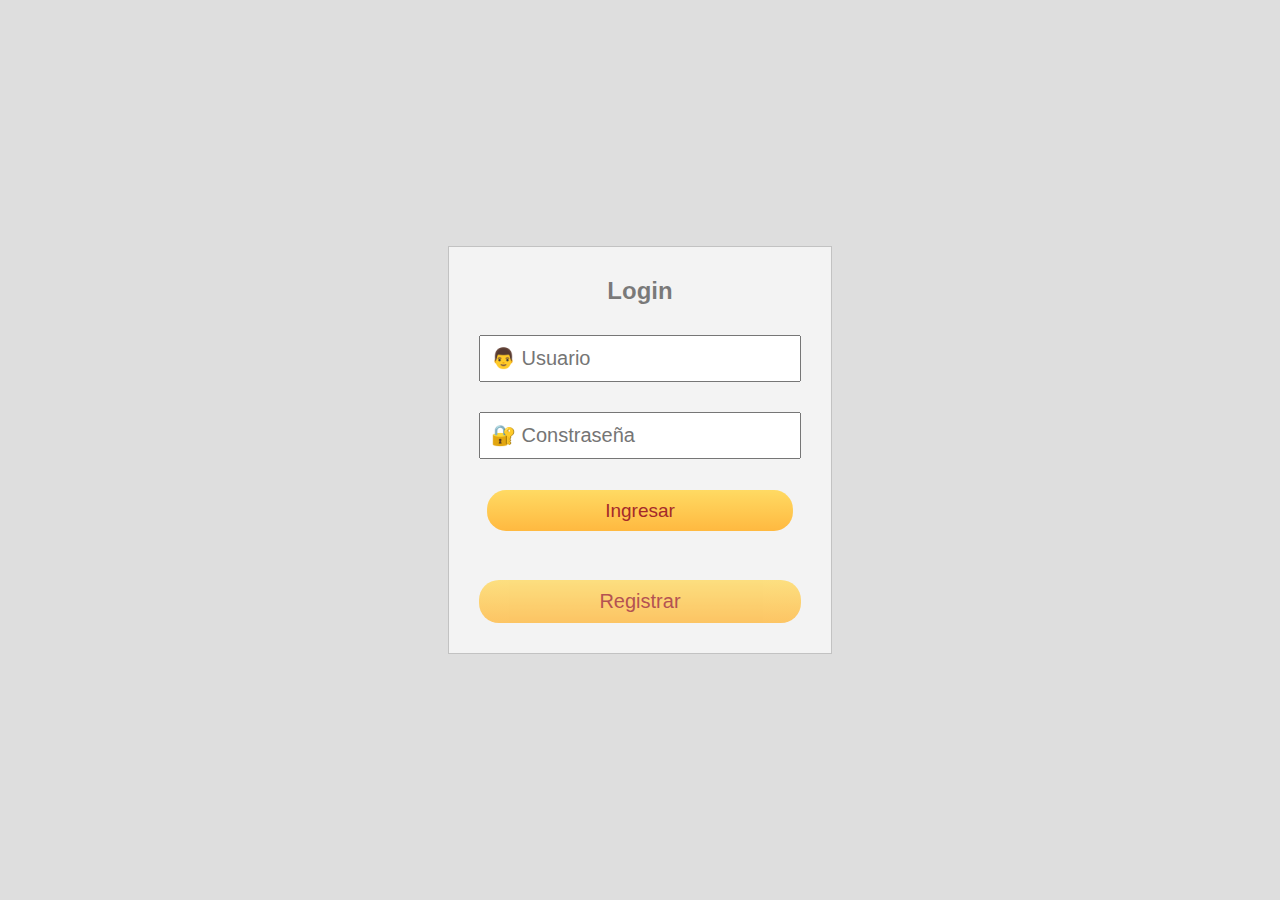
<file: index.html>
<html lang="es">

	<head>
 <meta name="tipo_contenido"  content="text/html;" http-equiv="content-type" charset="utf-8">
	<meta http-equiv="Content-Type" content="text/html; charset=iso-8859-1" />
	<META http-equiv=Content-Type content="text/html; charset=utf-8">
		<title>Login</title>
		<meta name="viewport" content="width=divice-width,
			user-scalable=no,initial-scale=1,maximum-scale=1,
			minimum-scale=1">
			<link rel="stylesheet" href="css/normalize.css">
			<link rel="stylesheet" href="css/estilos.css">
	</head>
	<body>
		<form action="validar.php" method="POST">
			<h2>Login</h2>
			<input type="text" d placeholder="&#128104; Usuario" name="usuario" required >
			<input type="password" placeholder="&#128272; Constraseña" name="clave"  required >
			<input type="submit" value="Ingresar"><br>
			<a href="registro.php"><input type="button" value="Registrar"></a>
		</form>

	</body>
</html>
</file>
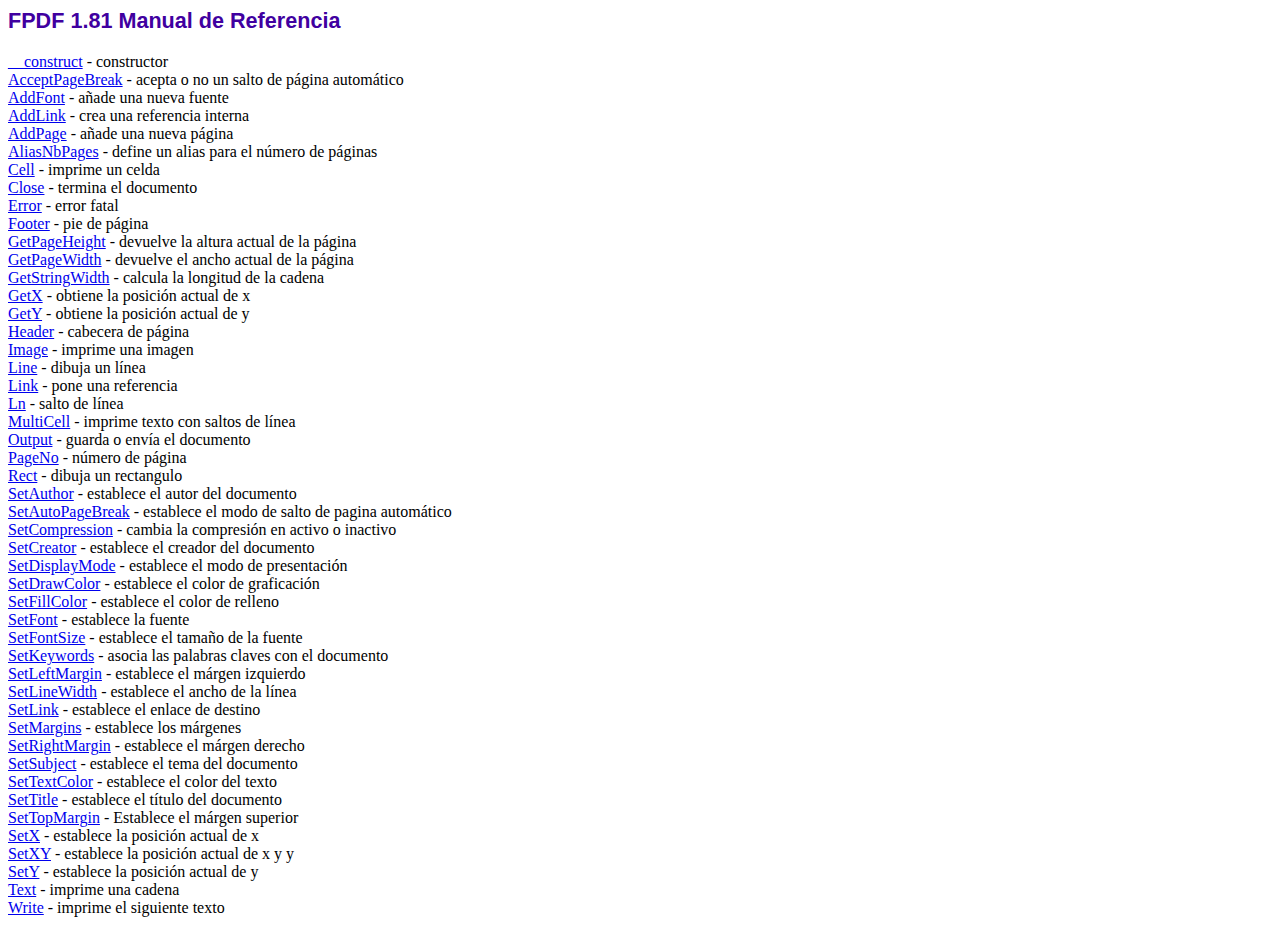
<file: fpdf/doc/index.htm>
<!DOCTYPE html PUBLIC "-//W3C//DTD HTML 4.01 Transitional//EN">
<html>
<head>
<meta http-equiv="Content-Type" content="text/html; charset=ISO-8859-1">
<title>FPDF 1.81 Manual de Referencia</title>
<link type="text/css" rel="stylesheet" href="../fpdf.css">
</head>
<body>
<h1>FPDF 1.81 Manual de Referencia</h1>
<a href="__construct.htm">__construct</a> - constructor<br>
<a href="acceptpagebreak.htm">AcceptPageBreak</a> - acepta o no un salto de p�gina autom�tico<br>
<a href="addfont.htm">AddFont</a> - a�ade una nueva fuente<br>
<a href="addlink.htm">AddLink</a> - crea una referencia interna<br>
<a href="addpage.htm">AddPage</a> - a�ade una nueva p�gina<br>
<a href="aliasnbpages.htm">AliasNbPages</a> - define un alias para el n�mero de p�ginas<br>
<a href="cell.htm">Cell</a> - imprime un celda<br>
<a href="close.htm">Close</a> - termina el documento<br>
<a href="error.htm">Error</a> - error fatal<br>
<a href="footer.htm">Footer</a> - pie de p�gina<br>
<a href="getpageheight.htm">GetPageHeight</a> - devuelve la altura actual de la p�gina<br>
<a href="getpagewidth.htm">GetPageWidth</a> - devuelve el ancho actual de la p�gina<br>
<a href="getstringwidth.htm">GetStringWidth</a> - calcula la longitud de la cadena<br>
<a href="getx.htm">GetX</a> - obtiene la posici�n actual de x<br>
<a href="gety.htm">GetY</a> - obtiene la posici�n actual de y<br>
<a href="header.htm">Header</a> - cabecera de p�gina<br>
<a href="image.htm">Image</a> - imprime una imagen<br>
<a href="line.htm">Line</a> - dibuja un l�nea<br>
<a href="link.htm">Link</a> - pone una referencia<br>
<a href="ln.htm">Ln</a> - salto de l�nea<br>
<a href="multicell.htm">MultiCell</a> - imprime texto con saltos de l�nea<br>
<a href="output.htm">Output</a> - guarda o env�a el documento<br>
<a href="pageno.htm">PageNo</a> - n�mero de p�gina<br>
<a href="rect.htm">Rect</a> - dibuja un rectangulo<br>
<a href="setauthor.htm">SetAuthor</a> - establece el autor del documento<br>
<a href="setautopagebreak.htm">SetAutoPageBreak</a> - establece el modo de salto de pagina autom�tico<br>
<a href="setcompression.htm">SetCompression</a> - cambia la compresi�n en activo o inactivo<br>
<a href="setcreator.htm">SetCreator</a> - establece el creador del documento<br>
<a href="setdisplaymode.htm">SetDisplayMode</a> - establece el modo de presentaci�n<br>
<a href="setdrawcolor.htm">SetDrawColor</a> - establece el color de graficaci�n<br>
<a href="setfillcolor.htm">SetFillColor</a> - establece el color de relleno<br>
<a href="setfont.htm">SetFont</a> - establece la fuente<br>
<a href="setfontsize.htm">SetFontSize</a> - establece el tama�o de la fuente<br>
<a href="setkeywords.htm">SetKeywords</a> - asocia las palabras claves con el documento<br>
<a href="setleftmargin.htm">SetLeftMargin</a> - establece el m�rgen izquierdo<br>
<a href="setlinewidth.htm">SetLineWidth</a> - establece el ancho de la l�nea<br>
<a href="setlink.htm">SetLink</a> - establece el enlace de destino<br>
<a href="setmargins.htm">SetMargins</a> - establece los m�rgenes<br>
<a href="setrightmargin.htm">SetRightMargin</a> - establece el m�rgen derecho<br>
<a href="setsubject.htm">SetSubject</a> - establece el tema del documento<br>
<a href="settextcolor.htm">SetTextColor</a> - establece el color del texto<br>
<a href="settitle.htm">SetTitle</a> - establece el t�tulo del documento<br>
<a href="settopmargin.htm">SetTopMargin</a> - Establece el m�rgen superior<br>
<a href="setx.htm">SetX</a> - establece la posici�n actual de x<br>
<a href="setxy.htm">SetXY</a> - establece la posici�n actual de x y y<br>
<a href="sety.htm">SetY</a> - establece la posici�n actual de y<br>
<a href="text.htm">Text</a> - imprime una cadena<br>
<a href="write.htm">Write</a> - imprime el siguiente texto<br>
</body>
</html>
</file>
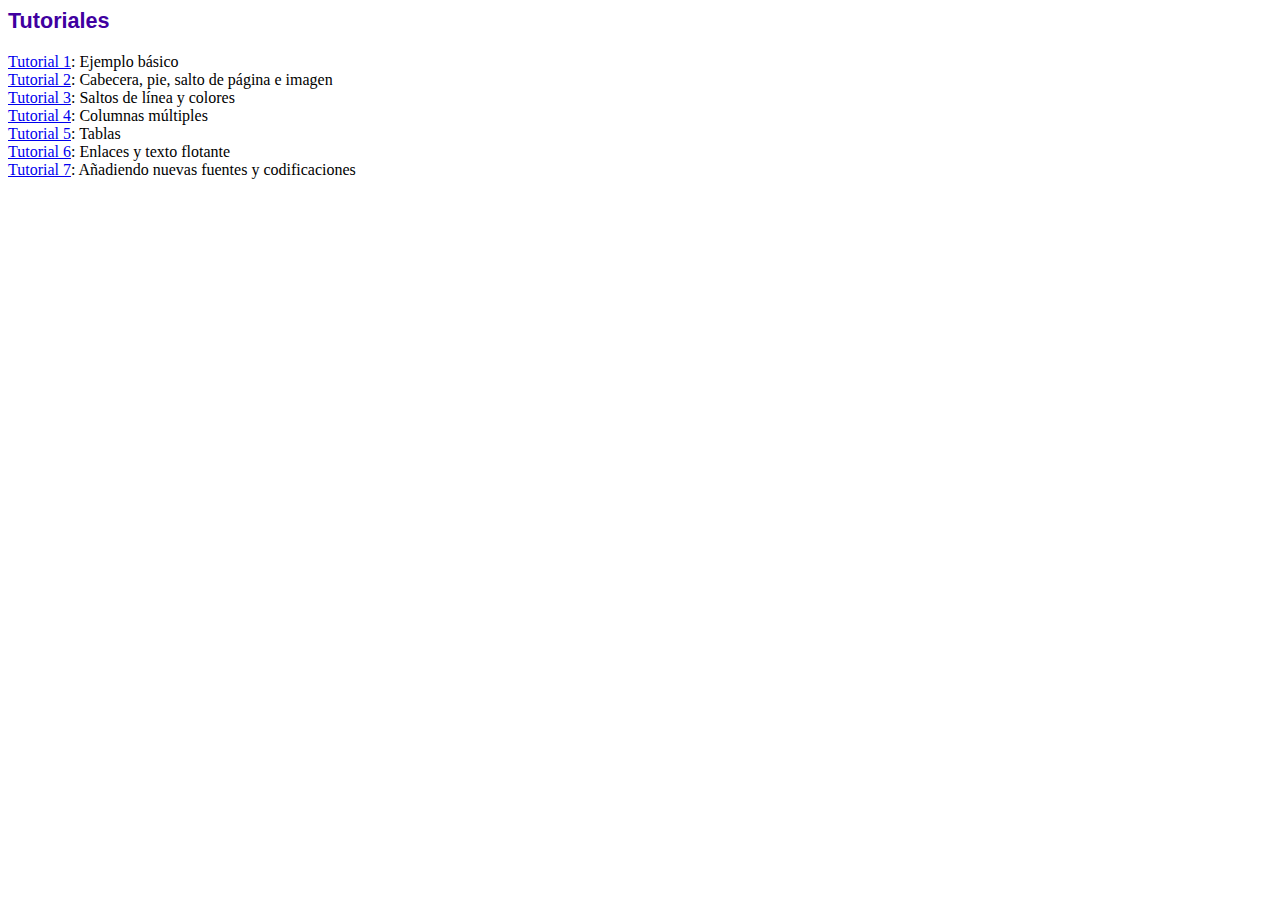
<file: fpdf/tutorial/index.htm>
<!DOCTYPE html PUBLIC "-//W3C//DTD HTML 4.01 Transitional//EN">
<html>
<head>
<meta http-equiv="Content-Type" content="text/html; charset=ISO-8859-1">
<title>Tutoriales</title>
<link type="text/css" rel="stylesheet" href="../fpdf.css">
</head>
<body>
<h1>Tutoriales</h1>
<ul style="list-style-type:none; margin-left:0; padding-left:0">
<li><a href="tuto1.htm">Tutorial 1</a>: Ejemplo b�sico</li>
<li><a href="tuto2.htm">Tutorial 2</a>: Cabecera, pie, salto de p�gina e imagen</li>
<li><a href="tuto3.htm">Tutorial 3</a>: Saltos de l�nea y colores</li>
<li><a href="tuto4.htm">Tutorial 4</a>: Columnas m�ltiples</li>
<li><a href="tuto5.htm">Tutorial 5</a>: Tablas</li>
<li><a href="tuto6.htm">Tutorial 6</a>: Enlaces y texto flotante</li>
<li><a href="tuto7.htm">Tutorial 7</a>: A�adiendo nuevas fuentes y codificaciones</li>
</ul>
</body>
</html>
</file>
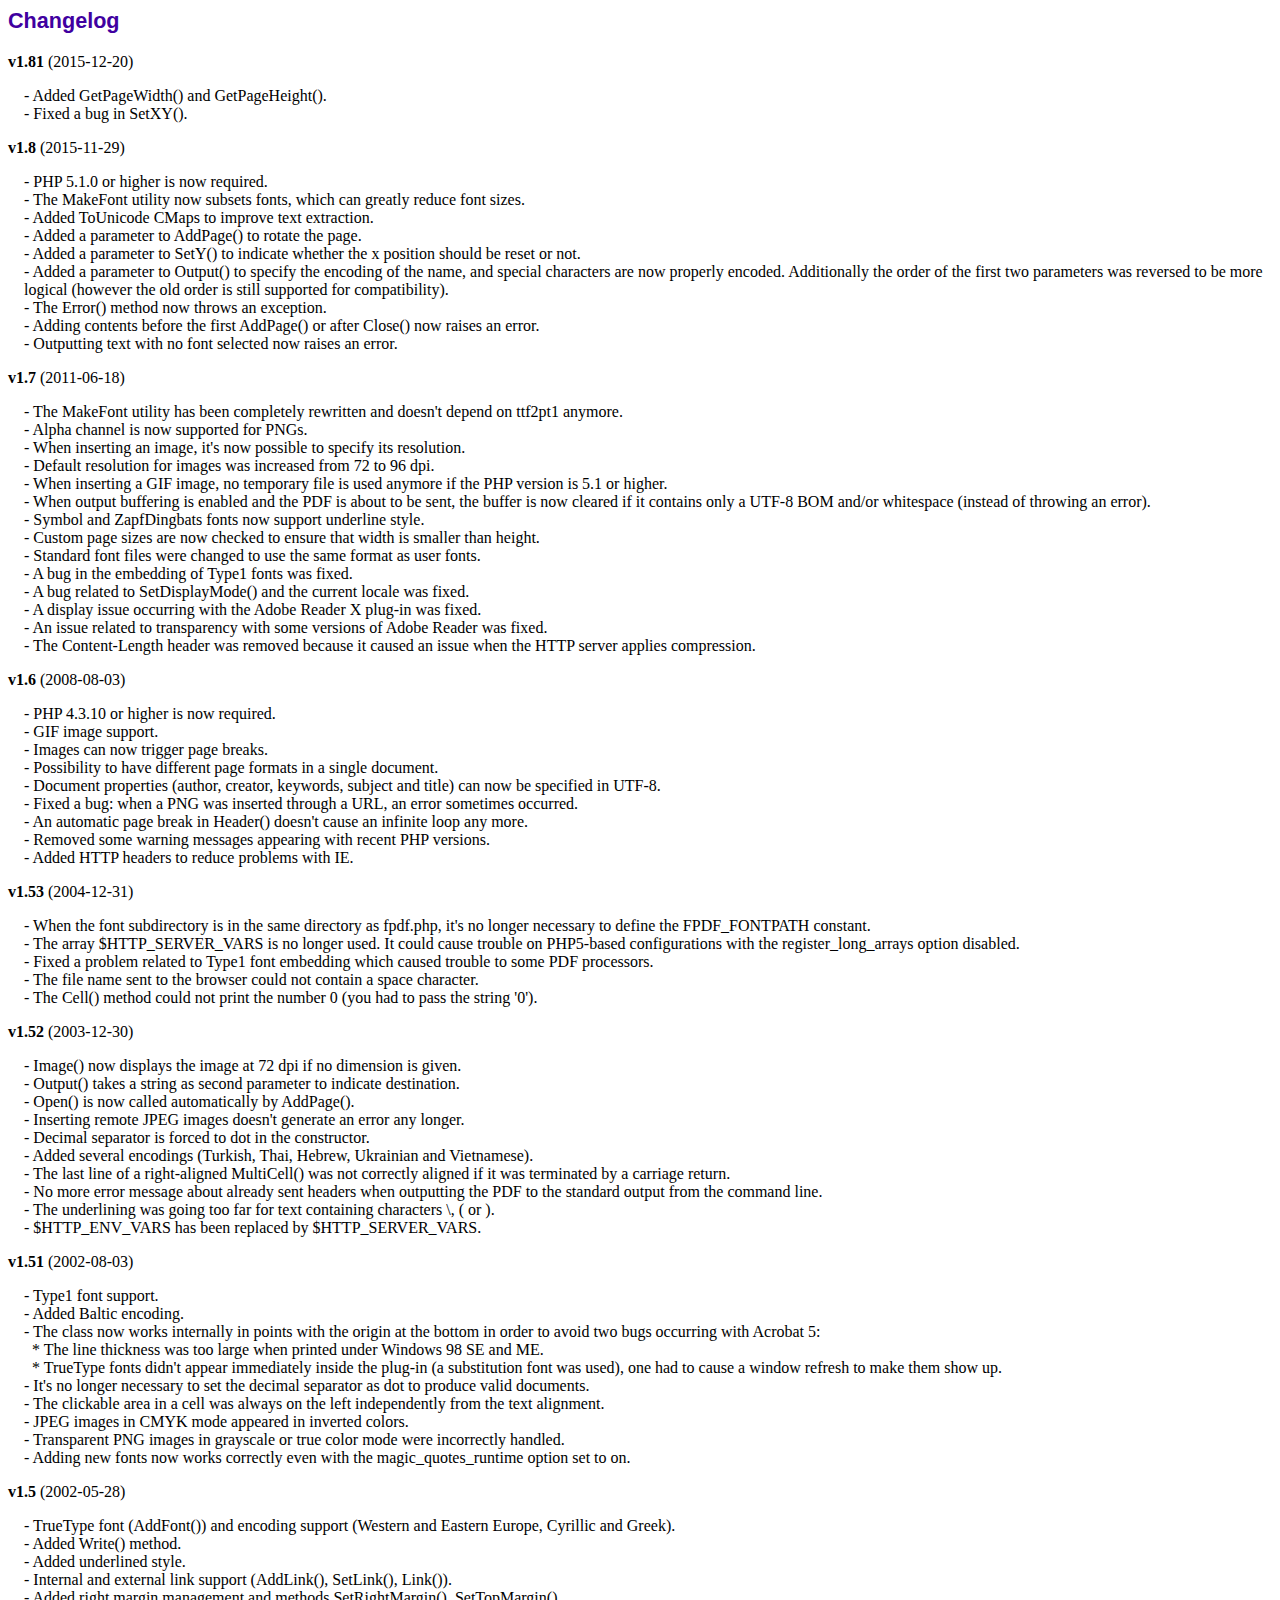
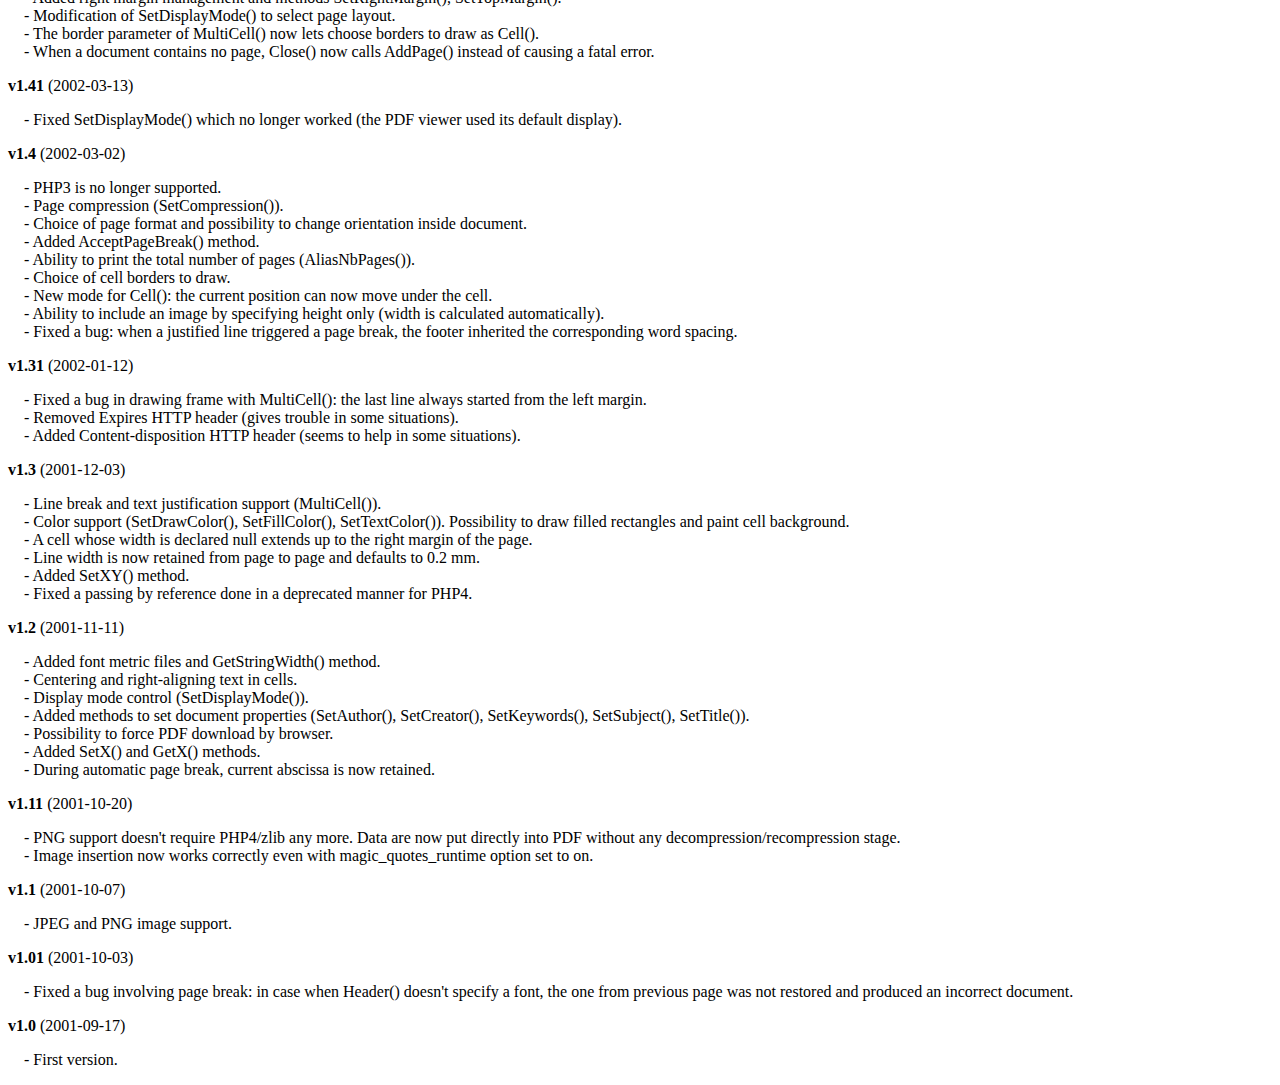
<file: fpdf/changelog.htm>
<!DOCTYPE html PUBLIC "-//W3C//DTD HTML 4.01 Transitional//EN">
<html>
<head>
<meta http-equiv="Content-Type" content="text/html; charset=ISO-8859-1">
<title>Changelog</title>
<link type="text/css" rel="stylesheet" href="fpdf.css">
<style type="text/css">
dd {margin:1em 0 1em 1em}
</style>
</head>
<body>
<h1>Changelog</h1>
<dl>
<dt><strong>v1.81</strong> (2015-12-20)</dt>
<dd>
- Added GetPageWidth() and GetPageHeight().<br>
- Fixed a bug in SetXY().<br>
</dd>
<dt><strong>v1.8</strong> (2015-11-29)</dt>
<dd>
- PHP 5.1.0 or higher is now required.<br>
- The MakeFont utility now subsets fonts, which can greatly reduce font sizes.<br>
- Added ToUnicode CMaps to improve text extraction.<br>
- Added a parameter to AddPage() to rotate the page.<br>
- Added a parameter to SetY() to indicate whether the x position should be reset or not.<br>
- Added a parameter to Output() to specify the encoding of the name, and special characters are now properly encoded. Additionally the order of the first two parameters was reversed to be more logical (however the old order is still supported for compatibility).<br>
- The Error() method now throws an exception.<br>
- Adding contents before the first AddPage() or after Close() now raises an error.<br>
- Outputting text with no font selected now raises an error.<br>
</dd>
<dt><strong>v1.7</strong> (2011-06-18)</dt>
<dd>
- The MakeFont utility has been completely rewritten and doesn't depend on ttf2pt1 anymore.<br>
- Alpha channel is now supported for PNGs.<br>
- When inserting an image, it's now possible to specify its resolution.<br>
- Default resolution for images was increased from 72 to 96 dpi.<br>
- When inserting a GIF image, no temporary file is used anymore if the PHP version is 5.1 or higher.<br>
- When output buffering is enabled and the PDF is about to be sent, the buffer is now cleared if it contains only a UTF-8 BOM and/or whitespace (instead of throwing an error).<br>
- Symbol and ZapfDingbats fonts now support underline style.<br>
- Custom page sizes are now checked to ensure that width is smaller than height.<br>
- Standard font files were changed to use the same format as user fonts.<br>
- A bug in the embedding of Type1 fonts was fixed.<br>
- A bug related to SetDisplayMode() and the current locale was fixed.<br>
- A display issue occurring with the Adobe Reader X plug-in was fixed.<br>
- An issue related to transparency with some versions of Adobe Reader was fixed.<br>
- The Content-Length header was removed because it caused an issue when the HTTP server applies compression.<br>
</dd>
<dt><strong>v1.6</strong> (2008-08-03)</dt>
<dd>
- PHP 4.3.10 or higher is now required.<br>
- GIF image support.<br>
- Images can now trigger page breaks.<br>
- Possibility to have different page formats in a single document.<br>
- Document properties (author, creator, keywords, subject and title) can now be specified in UTF-8.<br>
- Fixed a bug: when a PNG was inserted through a URL, an error sometimes occurred.<br>
- An automatic page break in Header() doesn't cause an infinite loop any more.<br>
- Removed some warning messages appearing with recent PHP versions.<br>
- Added HTTP headers to reduce problems with IE.<br>
</dd>
<dt><strong>v1.53</strong> (2004-12-31)</dt>
<dd>
- When the font subdirectory is in the same directory as fpdf.php, it's no longer necessary to define the FPDF_FONTPATH constant.<br>
- The array $HTTP_SERVER_VARS is no longer used. It could cause trouble on PHP5-based configurations with the register_long_arrays option disabled.<br>
- Fixed a problem related to Type1 font embedding which caused trouble to some PDF processors.<br>
- The file name sent to the browser could not contain a space character.<br>
- The Cell() method could not print the number 0 (you had to pass the string '0').<br>
</dd>
<dt><strong>v1.52</strong> (2003-12-30)</dt>
<dd>
- Image() now displays the image at 72 dpi if no dimension is given.<br>
- Output() takes a string as second parameter to indicate destination.<br>
- Open() is now called automatically by AddPage().<br>
- Inserting remote JPEG images doesn't generate an error any longer.<br>
- Decimal separator is forced to dot in the constructor.<br>
- Added several encodings (Turkish, Thai, Hebrew, Ukrainian and Vietnamese).<br>
- The last line of a right-aligned MultiCell() was not correctly aligned if it was terminated by a carriage return.<br>
- No more error message about already sent headers when outputting the PDF to the standard output from the command line.<br>
- The underlining was going too far for text containing characters \, ( or ).<br>
- $HTTP_ENV_VARS has been replaced by $HTTP_SERVER_VARS.<br>
</dd>
<dt><strong>v1.51</strong> (2002-08-03)</dt>
<dd>
- Type1 font support.<br>
- Added Baltic encoding.<br>
- The class now works internally in points with the origin at the bottom in order to avoid two bugs occurring with Acrobat 5:<br>&nbsp;&nbsp;* The line thickness was too large when printed under Windows 98 SE and ME.<br>&nbsp;&nbsp;* TrueType fonts didn't appear immediately inside the plug-in (a substitution font was used), one had to cause a window refresh to make them show up.<br>
- It's no longer necessary to set the decimal separator as dot to produce valid documents.<br>
- The clickable area in a cell was always on the left independently from the text alignment.<br>
- JPEG images in CMYK mode appeared in inverted colors.<br>
- Transparent PNG images in grayscale or true color mode were incorrectly handled.<br>
- Adding new fonts now works correctly even with the magic_quotes_runtime option set to on.<br>
</dd>
<dt><strong>v1.5</strong> (2002-05-28)</dt>
<dd>
- TrueType font (AddFont()) and encoding support (Western and Eastern Europe, Cyrillic and Greek).<br>
- Added Write() method.<br>
- Added underlined style.<br>
- Internal and external link support (AddLink(), SetLink(), Link()).<br>
- Added right margin management and methods SetRightMargin(), SetTopMargin().<br>
- Modification of SetDisplayMode() to select page layout.<br>
- The border parameter of MultiCell() now lets choose borders to draw as Cell().<br>
- When a document contains no page, Close() now calls AddPage() instead of causing a fatal error.<br>
</dd>
<dt><strong>v1.41</strong> (2002-03-13)</dt>
<dd>
- Fixed SetDisplayMode() which no longer worked (the PDF viewer used its default display).<br>
</dd>
<dt><strong>v1.4</strong> (2002-03-02)</dt>
<dd>
- PHP3 is no longer supported.<br>
- Page compression (SetCompression()).<br>
- Choice of page format and possibility to change orientation inside document.<br>
- Added AcceptPageBreak() method.<br>
- Ability to print the total number of pages (AliasNbPages()).<br>
- Choice of cell borders to draw.<br>
- New mode for Cell(): the current position can now move under the cell.<br>
- Ability to include an image by specifying height only (width is calculated automatically).<br>
- Fixed a bug: when a justified line triggered a page break, the footer inherited the corresponding word spacing.<br>
</dd>
<dt><strong>v1.31</strong> (2002-01-12)</dt>
<dd>
- Fixed a bug in drawing frame with MultiCell(): the last line always started from the left margin.<br>
- Removed Expires HTTP header (gives trouble in some situations).<br>
- Added Content-disposition HTTP header (seems to help in some situations).<br>
</dd>
<dt><strong>v1.3</strong> (2001-12-03)</dt>
<dd>
- Line break and text justification support (MultiCell()).<br>
- Color support (SetDrawColor(), SetFillColor(), SetTextColor()). Possibility to draw filled rectangles and paint cell background.<br>
- A cell whose width is declared null extends up to the right margin of the page.<br>
- Line width is now retained from page to page and defaults to 0.2 mm.<br>
- Added SetXY() method.<br>
- Fixed a passing by reference done in a deprecated manner for PHP4.<br>
</dd>
<dt><strong>v1.2</strong> (2001-11-11)</dt>
<dd>
- Added font metric files and GetStringWidth() method.<br>
- Centering and right-aligning text in cells.<br>
- Display mode control (SetDisplayMode()).<br>
- Added methods to set document properties (SetAuthor(), SetCreator(), SetKeywords(), SetSubject(), SetTitle()).<br>
- Possibility to force PDF download by browser.<br>
- Added SetX() and GetX() methods.<br>
- During automatic page break, current abscissa is now retained.<br>
</dd>
<dt><strong>v1.11</strong> (2001-10-20)</dt>
<dd>
- PNG support doesn't require PHP4/zlib any more. Data are now put directly into PDF without any decompression/recompression stage.<br>
- Image insertion now works correctly even with magic_quotes_runtime option set to on.<br>
</dd>
<dt><strong>v1.1</strong> (2001-10-07)</dt>
<dd>
- JPEG and PNG image support.<br>
</dd>
<dt><strong>v1.01</strong> (2001-10-03)</dt>
<dd>
- Fixed a bug involving page break: in case when Header() doesn't specify a font, the one from previous page was not restored and produced an incorrect document.<br>
</dd>
<dt><strong>v1.0</strong> (2001-09-17)</dt>
<dd>
- First version.<br>
</dd>
</dl>
</body>
</html>
</file>
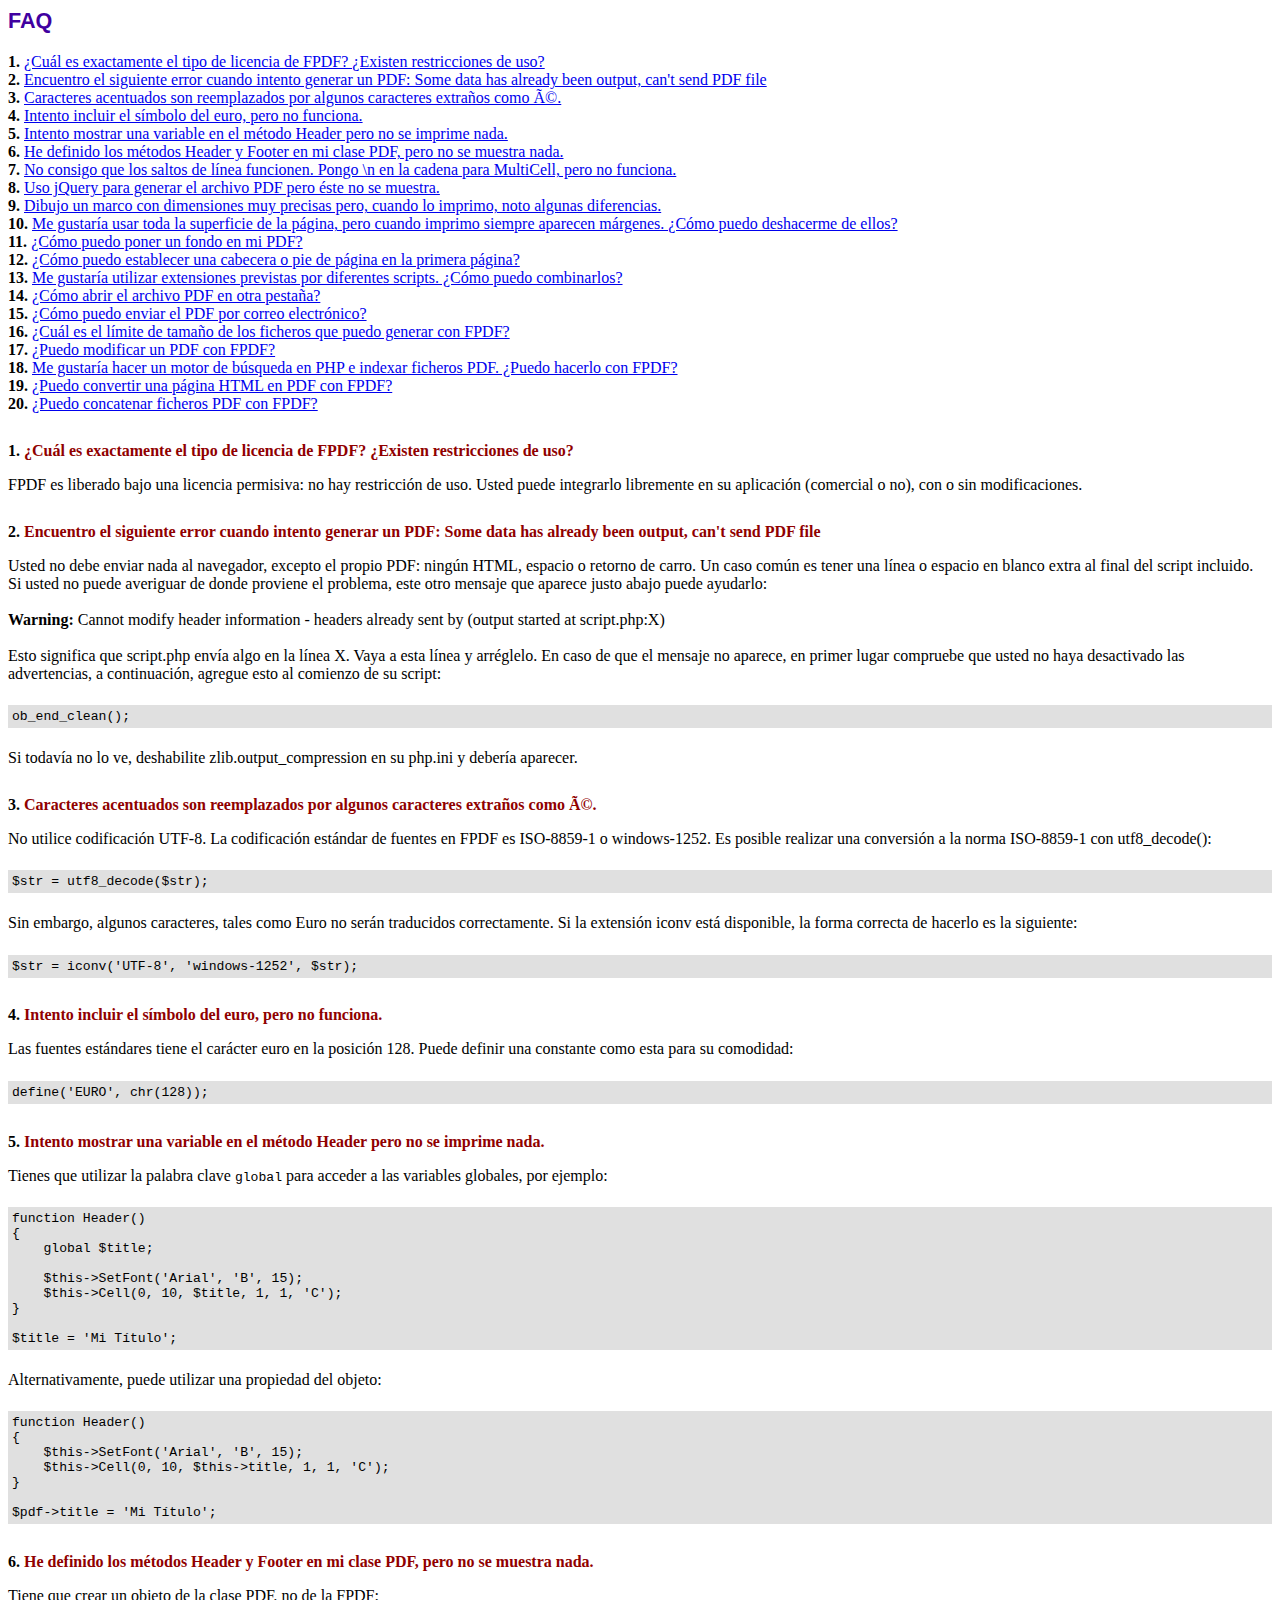
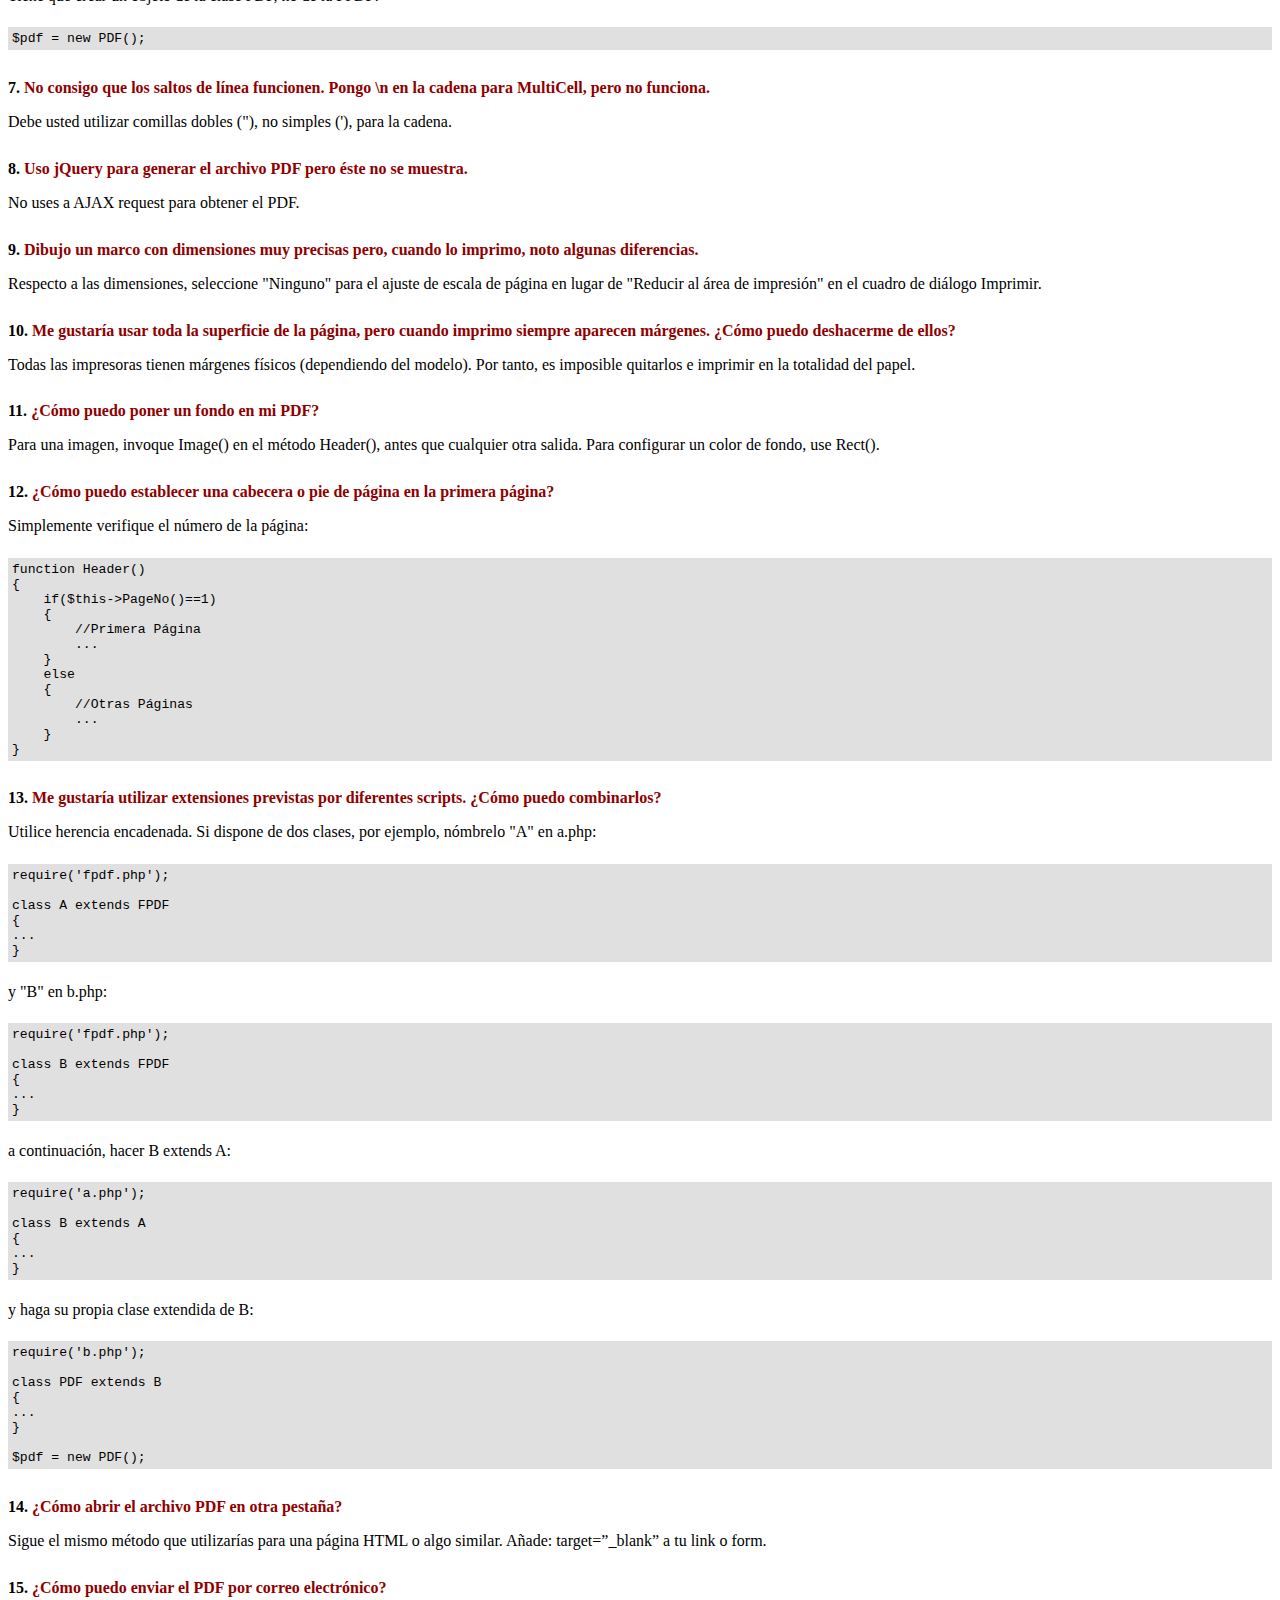
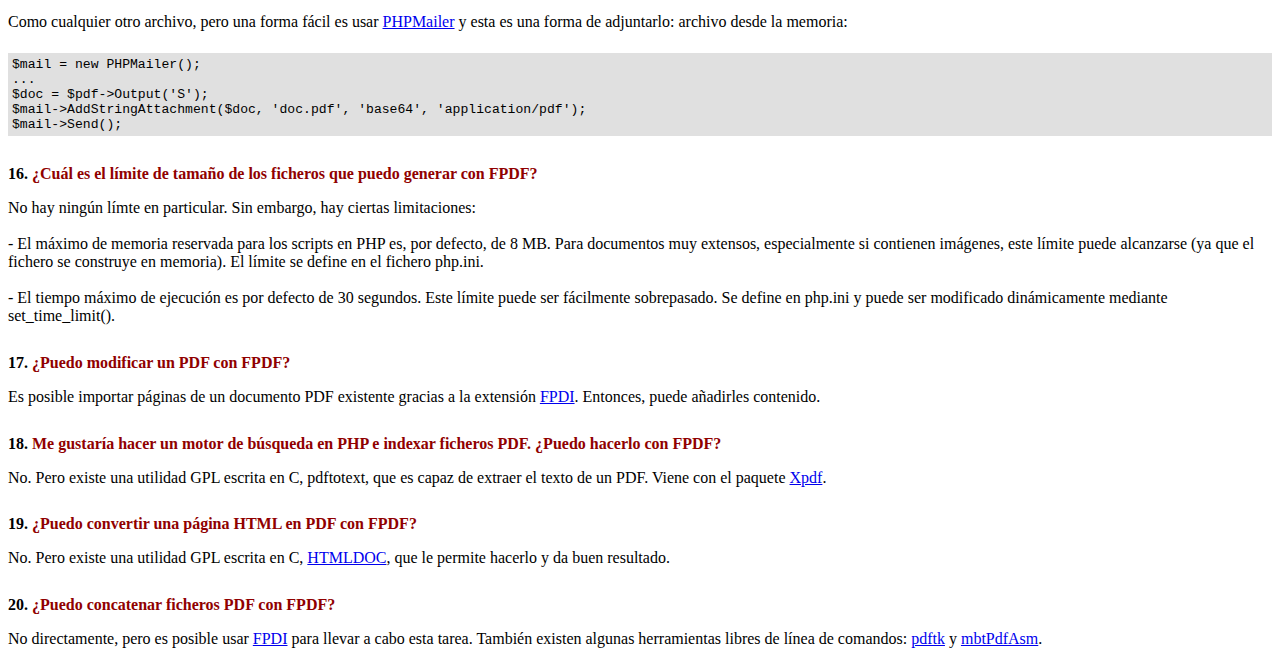
<file: fpdf/FAQ.htm>
<!DOCTYPE html PUBLIC "-//W3C//DTD HTML 4.01 Transitional//EN">
<html>
<head>
<meta http-equiv="Content-Type" content="text/html; charset=ISO-8859-1">
<title>FAQ</title>
<link type="text/css" rel="stylesheet" href="fpdf.css">
<style type="text/css">
ul {list-style-type:none; margin:0; padding:0}
ul#answers li {margin-top:1.8em}
.question {font-weight:bold; color:#900000}
</style>
</head>
<body>
<h1>FAQ</h1>
<ul>
<li><b>1.</b> <a href='#q1'>�Cu�l es exactamente el tipo de licencia de FPDF? �Existen restricciones de uso?</a></li>
<li><b>2.</b> <a href='#q2'>Encuentro el siguiente error cuando intento generar un PDF: Some data has already been output, can't send PDF file</a></li>
<li><b>3.</b> <a href='#q3'>Caracteres acentuados son reemplazados por algunos caracteres extra�os como é.</a></li>
<li><b>4.</b> <a href='#q4'>Intento incluir el s�mbolo del euro, pero no funciona.</a></li>
<li><b>5.</b> <a href='#q5'>Intento mostrar una variable en el m�todo Header pero no se imprime nada.</a></li>
<li><b>6.</b> <a href='#q6'>He definido los m�todos Header y Footer en mi clase PDF, pero no se muestra nada.</a></li>
<li><b>7.</b> <a href='#q7'>No consigo que los saltos de l�nea funcionen. Pongo \n en la cadena para MultiCell, pero no funciona.</a></li>
<li><b>8.</b> <a href='#q8'>Uso jQuery para generar el archivo PDF pero �ste no se muestra.</a></li>
<li><b>9.</b> <a href='#q9'>Dibujo un marco con dimensiones muy precisas pero, cuando lo imprimo, noto algunas diferencias.</a></li>
<li><b>10.</b> <a href='#q10'>Me gustar�a usar toda la superficie de la p�gina, pero cuando imprimo siempre aparecen m�rgenes. �C�mo puedo deshacerme de ellos?</a></li>
<li><b>11.</b> <a href='#q11'>�C�mo puedo poner un fondo en mi PDF?</a></li>
<li><b>12.</b> <a href='#q12'>�C�mo puedo establecer una cabecera o pie de p�gina en la primera p�gina?</a></li>
<li><b>13.</b> <a href='#q13'>Me gustar�a utilizar extensiones previstas por diferentes scripts. �C�mo puedo combinarlos?</a></li>
<li><b>14.</b> <a href='#q14'>�C�mo abrir el archivo PDF en otra pesta�a?</a></li>
<li><b>15.</b> <a href='#q15'>�C�mo puedo enviar el PDF por correo electr�nico?</a></li>
<li><b>16.</b> <a href='#q16'>�Cu�l es el l�mite de tama�o de los ficheros que puedo generar con FPDF?</a></li>
<li><b>17.</b> <a href='#q17'>�Puedo modificar un PDF con FPDF?</a></li>
<li><b>18.</b> <a href='#q18'>Me gustar�a hacer un motor de b�squeda en PHP e indexar ficheros PDF. �Puedo hacerlo con FPDF?</a></li>
<li><b>19.</b> <a href='#q19'>�Puedo convertir una p�gina HTML en PDF con FPDF?</a></li>
<li><b>20.</b> <a href='#q20'>�Puedo concatenar ficheros PDF con FPDF?</a></li>
</ul>

<ul id='answers'>
<li id='q1'>
<p><b>1.</b> <span class='question'>�Cu�l es exactamente el tipo de licencia de FPDF? �Existen restricciones de uso?</span></p>
FPDF es liberado bajo una licencia permisiva: no hay restricci�n de uso. Usted puede integrarlo
libremente en su aplicaci�n (comercial o no), con o sin modificaciones.
</li>

<li id='q2'>
<p><b>2.</b> <span class='question'>Encuentro el siguiente error cuando intento generar un PDF: Some data has already been output, can't send PDF file</span></p>
Usted no debe enviar nada al navegador, excepto el propio PDF: ning�n HTML, espacio o retorno de carro. Un caso com�n
es tener una l�nea o espacio en blanco extra al final del script incluido.<br>
Si usted no puede averiguar de donde proviene el problema, este otro mensaje que aparece justo abajo puede ayudarlo:<br>
<br>
<b>Warning:</b> Cannot modify header information - headers already sent by (output started at script.php:X)<br>
<br>
Esto significa que script.php env�a algo en la l�nea X. Vaya a esta l�nea y arr�glelo.
En caso de que el mensaje no aparece, en primer lugar compruebe que usted no haya desactivado las advertencias, a continuaci�n, agregue esto
al comienzo de su script:
<div class="doc-source">
<pre><code>ob_end_clean();</code></pre>
</div>
Si todav�a no lo ve, deshabilite zlib.output_compression en su php.ini y deber�a aparecer.
</li>

<li id='q3'>
<p><b>3.</b> <span class='question'>Caracteres acentuados son reemplazados por algunos caracteres extra�os como é.</span></p>
No utilice codificaci�n UTF-8. La codificaci�n est�ndar de fuentes en FPDF es ISO-8859-1 o windows-1252.
Es posible realizar una conversi�n a la norma ISO-8859-1 con utf8_decode():
<div class="doc-source">
<pre><code>$str = utf8_decode($str);</code></pre>
</div>
Sin embargo, algunos caracteres, tales como Euro no ser�n traducidos correctamente. Si la extensi�n iconv est� disponible, la
forma correcta de hacerlo es la siguiente:
<div class="doc-source">
<pre><code>$str = iconv('UTF-8', 'windows-1252', $str);</code></pre>
</div>
</li>

<li id='q4'>
<p><b>4.</b> <span class='question'>Intento incluir el s�mbolo del euro, pero no funciona.</span></p>
Las fuentes est�ndares tiene el car�cter euro en la posici�n 128. Puede definir una constante
como esta para su comodidad:
<div class="doc-source">
<pre><code>define('EURO', chr(128));</code></pre>
</div>
</li>

<li id='q5'>
<p><b>5.</b> <span class='question'>Intento mostrar una variable en el m�todo Header pero no se imprime nada.</span></p>
Tienes que utilizar la palabra clave <code>global</code> para acceder a las variables globales, por ejemplo:
<div class="doc-source">
<pre><code>function Header()
{
    global $title;

    $this-&gt;SetFont('Arial', 'B', 15);
    $this-&gt;Cell(0, 10, $title, 1, 1, 'C');
}

$title = 'Mi T�tulo';</code></pre>
</div>
Alternativamente, puede utilizar una propiedad del objeto:
<div class="doc-source">
<pre><code>function Header()
{
    $this-&gt;SetFont('Arial', 'B', 15);
    $this-&gt;Cell(0, 10, $this-&gt;title, 1, 1, 'C');
}

$pdf-&gt;title = 'Mi T�tulo';</code></pre>
</div>
</li>

<li id='q6'>
<p><b>6.</b> <span class='question'>He definido los m�todos Header y Footer en mi clase PDF, pero no se muestra nada.</span></p>
Tiene que crear un objeto de la clase PDF, no de la FPDF:
<div class="doc-source">
<pre><code>$pdf = new PDF();</code></pre>
</div>
</li>

<li id='q7'>
<p><b>7.</b> <span class='question'>No consigo que los saltos de l�nea funcionen. Pongo \n en la cadena para MultiCell, pero no funciona.</span></p>
Debe usted utilizar comillas dobles ("), no simples ('), para la cadena.
</li>

<li id='q8'>
<p><b>8.</b> <span class='question'>Uso jQuery para generar el archivo PDF pero �ste no se muestra.</span></p>
No uses a AJAX request para obtener el PDF.
</li>

<li id='q9'>
<p><b>9.</b> <span class='question'>Dibujo un marco con dimensiones muy precisas pero, cuando lo imprimo, noto algunas diferencias.</span></p>
Respecto a las dimensiones, seleccione "Ninguno" para el ajuste de escala de p�gina en lugar de "Reducir al �rea de impresi�n" en el cuadro de di�logo Imprimir.
</li>

<li id='q10'>
<p><b>10.</b> <span class='question'>Me gustar�a usar toda la superficie de la p�gina, pero cuando imprimo siempre aparecen m�rgenes. �C�mo puedo deshacerme de ellos?</span></p>
Todas las impresoras tienen m�rgenes f�sicos (dependiendo del modelo). Por tanto, es imposible quitarlos
e imprimir en la totalidad del papel.
</li>

<li id='q11'>
<p><b>11.</b> <span class='question'>�C�mo puedo poner un fondo en mi PDF?</span></p>
Para una imagen, invoque Image() en el m�todo Header(), antes que cualquier otra salida. Para configurar un color de fondo, use Rect().
</li>

<li id='q12'>
<p><b>12.</b> <span class='question'>�C�mo puedo establecer una cabecera o pie de p�gina en la primera p�gina?</span></p>
Simplemente verifique el n�mero de la p�gina:
<div class="doc-source">
<pre><code>function Header()
{
    if($this-&gt;PageNo()==1)
    {
        //Primera P�gina
        ...
    }
    else
    {
        //Otras P�ginas
        ...
    }
}</code></pre>
</div>
</li>

<li id='q13'>
<p><b>13.</b> <span class='question'>Me gustar�a utilizar extensiones previstas por diferentes scripts. �C�mo puedo combinarlos?</span></p>
Utilice herencia encadenada. Si dispone de dos clases, por ejemplo, n�mbrelo "A" en a.php:
<div class="doc-source">
<pre><code>require('fpdf.php');

class A extends FPDF
{
...
}</code></pre>
</div>
y "B" en b.php:
<div class="doc-source">
<pre><code>require('fpdf.php');

class B extends FPDF
{
...
}</code></pre>
</div>
a continuaci�n, hacer B extends A:
<div class="doc-source">
<pre><code>require('a.php');

class B extends A
{
...
}</code></pre>
</div>
y haga su propia clase extendida de B:
<div class="doc-source">
<pre><code>require('b.php');

class PDF extends B
{
...
}

$pdf = new PDF();</code></pre>
</div>
</li>

<li id='q14'>
<p><b>14.</b> <span class='question'>�C�mo abrir el archivo PDF en otra pesta�a?</span></p>
Sigue el mismo m�todo que utilizar�as para una p�gina HTML o algo similar.
A�ade: target=�_blank� a tu link o form.
</li>

<li id='q15'>
<p><b>15.</b> <span class='question'>�C�mo puedo enviar el PDF por correo electr�nico?</span></p>
Como cualquier otro archivo, pero una forma f�cil es usar <a href="http://phpmailer.codeworxtech.com" target="_blank">PHPMailer</a>
y esta es una forma de adjuntarlo: archivo desde la memoria:
<div class="doc-source">
<pre><code>$mail = new PHPMailer();
...
$doc = $pdf-&gt;Output('S');
$mail-&gt;AddStringAttachment($doc, 'doc.pdf', 'base64', 'application/pdf');
$mail-&gt;Send();</code></pre>
</div>
</li>

<li id='q16'>
<p><b>16.</b> <span class='question'>�Cu�l es el l�mite de tama�o de los ficheros que puedo generar con FPDF?</span></p>
No hay ning�n l�mte en particular. Sin embargo, hay ciertas limitaciones:
<br>
<br>
- El m�ximo de memoria reservada para los scripts en PHP es, por defecto, de 8 MB. Para documentos
muy extensos, especialmente si contienen im�genes, este l�mite puede alcanzarse (ya que el fichero
se construye en memoria). El l�mite se define en el fichero php.ini.
<br>
<br>
- El tiempo m�ximo de ejecuci�n es por defecto de 30 segundos. Este l�mite puede ser f�cilmente
sobrepasado. Se define en php.ini y puede ser modificado din�micamente mediante set_time_limit().
</li>

<li id='q17'>
<p><b>17.</b> <span class='question'>�Puedo modificar un PDF con FPDF?</span></p>
Es posible importar p�ginas de un documento PDF existente gracias a la extensi�n
<a href="https://www.setasign.com/products/fpdi/about/" target="_blank">FPDI</a>.
Entonces, puede a�adirles contenido.
</li>

<li id='q18'>
<p><b>18.</b> <span class='question'>Me gustar�a hacer un motor de b�squeda en PHP e indexar ficheros PDF. �Puedo hacerlo con FPDF?</span></p>
No. Pero existe una utilidad GPL escrita en C, pdftotext, que es capaz de extraer el texto de
un PDF. Viene con el paquete <a href="http://www.foolabs.com/xpdf/" target="_blank">Xpdf</a>.
</li>

<li id='q19'>
<p><b>19.</b> <span class='question'>�Puedo convertir una p�gina HTML en PDF con FPDF?</span></p>
No. Pero existe una utilidad GPL escrita en C, <a href="https://www.msweet.org/projects.php?Z1" target="_blank">HTMLDOC</a>,
que le permite hacerlo y da buen resultado.
</li>

<li id='q20'>
<p><b>20.</b> <span class='question'>�Puedo concatenar ficheros PDF con FPDF?</span></p>
No directamente, pero es posible usar <a href="https://www.setasign.com/products/fpdi/demos/concatenate-fake/" target="_blank">FPDI</a>
para llevar a cabo esta tarea. Tambi�n existen algunas herramientas libres de l�nea de comandos:
<a href="https://www.pdflabs.com/tools/pdftk-the-pdf-toolkit/" target="_blank">pdftk</a> y
<a href="http://thierry.schmit.free.fr/spip/spip.php?article15" target="_blank">mbtPdfAsm</a>.
</li>
</ul>
</body>
</html>
</file>
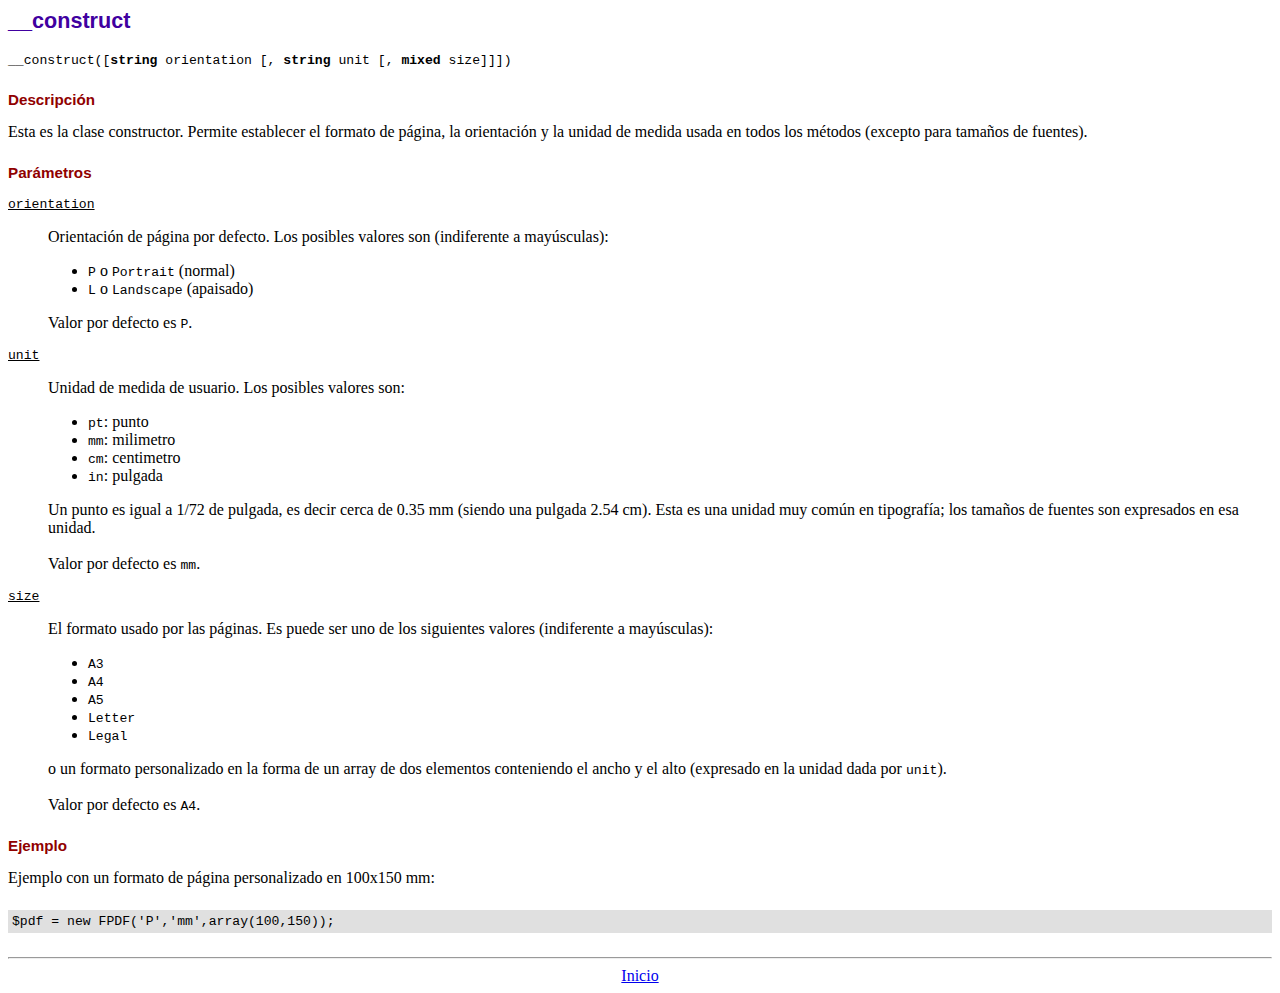
<file: fpdf/doc/__construct.htm>
<!DOCTYPE html PUBLIC "-//W3C//DTD HTML 4.01 Transitional//EN">
<html>
<head>
<meta http-equiv="Content-Type" content="text/html; charset=ISO-8859-1">
<title>__construct</title>
<link type="text/css" rel="stylesheet" href="../fpdf.css">
</head>
<body>
<h1>__construct</h1>
<code>__construct([<b>string</b> orientation [, <b>string</b> unit [, <b>mixed</b> size]]])</code>
<h2>Descripci�n</h2>
Esta es la clase constructor. Permite establecer el formato de p�gina, la orientaci�n y la unidad de medida usada en todos los m�todos (excepto para tama�os de fuentes).
<h2>Par�metros</h2>
<dl class="param">
<dt><code>orientation</code></dt>
<dd>
Orientaci�n de p�gina por defecto. Los posibles valores son (indiferente a may�sculas):
<ul>
<li><code>P</code> o <code>Portrait</code> (normal)
<li><code>L</code> o <code>Landscape</code> (apaisado)
</ul>
Valor por defecto es <code>P</code>.
</dd>
<dt><code>unit</code></dt>
<dd>
Unidad de medida de usuario. Los posibles valores son:
<ul>
<li><code>pt</code>: punto
<li><code>mm</code>: milimetro
<li><code>cm</code>: centimetro
<li><code>in</code>: pulgada
</ul>
Un punto es igual a 1/72 de pulgada, es decir cerca de 0.35 mm (siendo una pulgada 2.54 cm). Esta es una unidad muy com�n en tipograf�a; los tama�os de fuentes son expresados en esa unidad.
<br>
<br>
Valor por defecto es <code>mm</code>.
</dd>
<dt><code>size</code></dt>
<dd>
El formato usado por las p�ginas. Es puede ser uno de los siguientes valores (indiferente a may�sculas):
<ul>
<li><code>A3</code>
<li><code>A4</code>
<li><code>A5</code>
<li><code>Letter</code>
<li><code>Legal</code>
</ul>
o un formato personalizado en la forma de un array de dos elementos conteniendo el ancho y el alto (expresado en la unidad dada por <code>unit</code>).
<br>
<br>
Valor por defecto es <code>A4</code>.
</dd>
</dl>
<h2>Ejemplo</h2>
Ejemplo con un formato de p�gina personalizado en 100x150 mm:
<div class="doc-source">
<pre><code>$pdf = new FPDF('P','mm',array(100,150));</code></pre>
</div>
<hr style="margin-top:1.5em">
<div style="text-align:center"><a href="index.htm">Inicio</a></div>
</body>
</html>
</file>
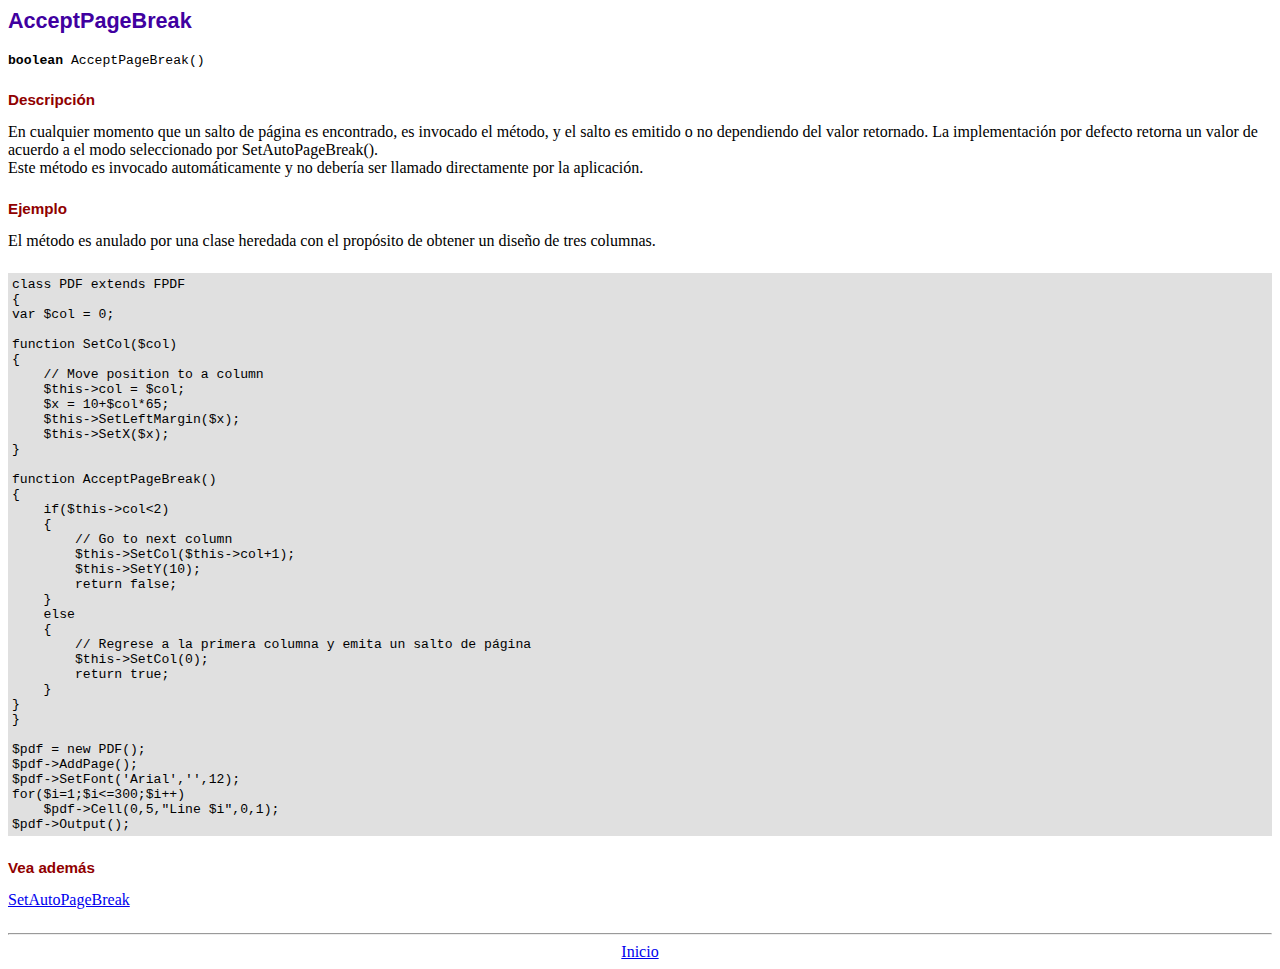
<file: fpdf/doc/acceptpagebreak.htm>
<!DOCTYPE html PUBLIC "-//W3C//DTD HTML 4.01 Transitional//EN">
<html>
<head>
<meta http-equiv="Content-Type" content="text/html; charset=ISO-8859-1">
<title>AcceptPageBreak</title>
<link type="text/css" rel="stylesheet" href="../fpdf.css">
</head>
<body>
<h1>AcceptPageBreak</h1>
<code><b>boolean</b> AcceptPageBreak()</code>
<h2>Descripci�n</h2>
En cualquier momento que un salto de p�gina es encontrado, es invocado el m�todo, y el salto es emitido o no dependiendo
del valor retornado. La implementaci�n por defecto retorna un valor de acuerdo a el modo seleccionado por SetAutoPageBreak().
<br>
Este m�todo es invocado autom�ticamente y no deber�a ser llamado directamente por la aplicaci�n.
<h2>Ejemplo</h2>
El m�todo es anulado por una clase heredada con el prop�sito de obtener un dise�o de tres columnas.
<div class="doc-source">
<pre><code>class PDF extends FPDF
{
var $col = 0;

function SetCol($col)
{
    // Move position to a column
    $this-&gt;col = $col;
    $x = 10+$col*65;
    $this-&gt;SetLeftMargin($x);
    $this-&gt;SetX($x);
}

function AcceptPageBreak()
{
    if($this-&gt;col&lt;2)
    {
        // Go to next column
        $this-&gt;SetCol($this-&gt;col+1);
        $this-&gt;SetY(10);
        return false;
    }
    else
    {
        // Regrese a la primera columna y emita un salto de p�gina
        $this-&gt;SetCol(0);
        return true;
    }
}
}

$pdf = new PDF();
$pdf-&gt;AddPage();
$pdf-&gt;SetFont('Arial','',12);
for($i=1;$i&lt;=300;$i++)
    $pdf-&gt;Cell(0,5,"Line $i",0,1);
$pdf-&gt;Output();</code></pre>
</div>
<h2>Vea adem�s</h2>
<a href="setautopagebreak.htm">SetAutoPageBreak</a>
<hr style="margin-top:1.5em">
<div style="text-align:center"><a href="index.htm">Inicio</a></div>
</body>
</html>
</file>
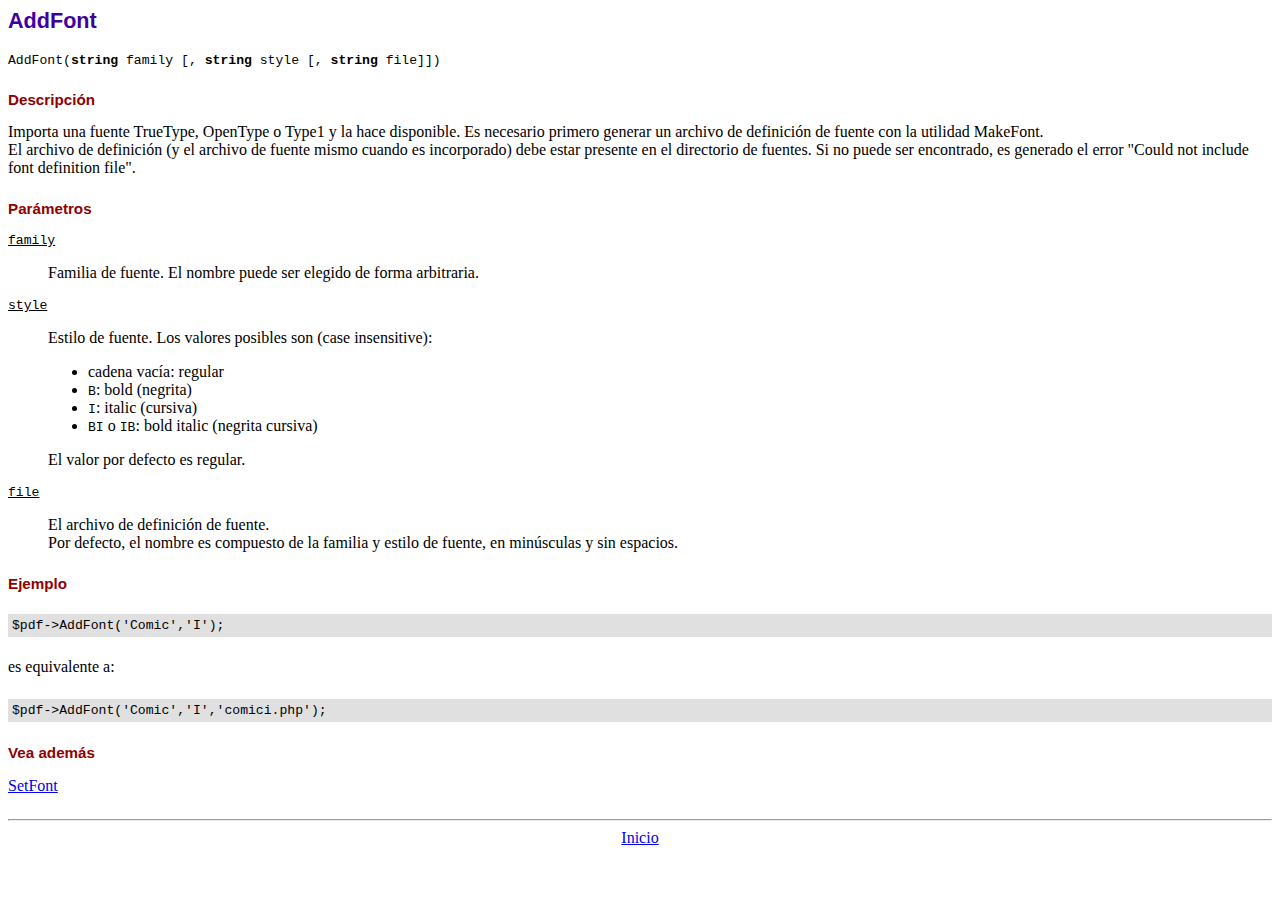
<file: fpdf/doc/addfont.htm>
<!DOCTYPE html PUBLIC "-//W3C//DTD HTML 4.01 Transitional//EN">
<html>
<head>
<meta http-equiv="Content-Type" content="text/html; charset=ISO-8859-1">
<title>AddFont</title>
<link type="text/css" rel="stylesheet" href="../fpdf.css">
</head>
<body>
<h1>AddFont</h1>
<code>AddFont(<b>string</b> family [, <b>string</b> style [, <b>string</b> file]])</code>
<h2>Descripci�n</h2>
Importa una fuente TrueType, OpenType o Type1 y la hace disponible. Es necesario primero generar
un archivo de definici�n de fuente con la utilidad MakeFont.
<br>
El archivo de definici�n (y el archivo de fuente mismo cuando es incorporado) debe estar presente
en el directorio de fuentes. Si no puede ser encontrado, es generado el error "Could not include
font definition file".
<h2>Par�metros</h2>
<dl class="param">
<dt><code>family</code></dt>
<dd>
Familia de fuente. El nombre puede ser elegido de forma arbitraria.
</dd>
<dt><code>style</code></dt>
<dd>
Estilo de fuente. Los valores posibles son (case insensitive):
<ul>
<li>cadena vac�a: regular
<li><code>B</code>: bold (negrita)
<li><code>I</code>: italic (cursiva)
<li><code>BI</code> o <code>IB</code>: bold italic (negrita cursiva)
</ul>
El valor por defecto es regular.
</dd>
<dt><code>file</code></dt>
<dd>
El archivo de definici�n de fuente.
<br>
Por defecto, el nombre es compuesto de la familia y estilo de fuente, en min�sculas y sin espacios.
</dd>
</dl>
<h2>Ejemplo</h2>
<div class="doc-source">
<pre><code>$pdf-&gt;AddFont('Comic','I');</code></pre>
</div>
es equivalente a:
<div class="doc-source">
<pre><code>$pdf-&gt;AddFont('Comic','I','comici.php');</code></pre>
</div>
<h2>Vea adem�s</h2>
<a href="setfont.htm">SetFont</a>
<hr style="margin-top:1.5em">
<div style="text-align:center"><a href="index.htm">Inicio</a></div>
</body>
</html>
</file>
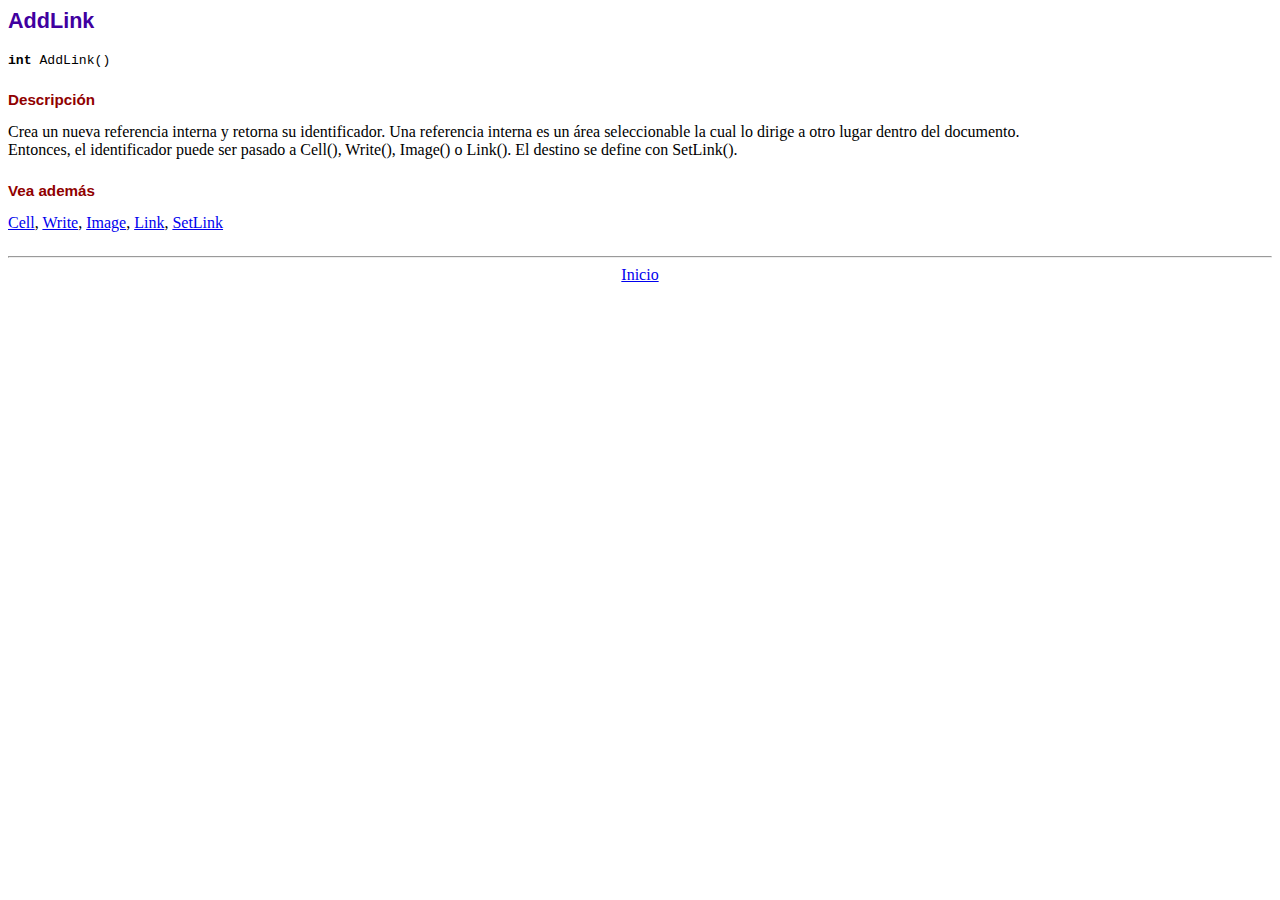
<file: fpdf/doc/addlink.htm>
<!DOCTYPE html PUBLIC "-//W3C//DTD HTML 4.01 Transitional//EN">
<html>
<head>
<meta http-equiv="Content-Type" content="text/html; charset=ISO-8859-1">
<title>AddLink</title>
<link type="text/css" rel="stylesheet" href="../fpdf.css">
</head>
<body>
<h1>AddLink</h1>
<code><b>int</b> AddLink()</code>
<h2>Descripci�n</h2>
Crea un nueva referencia interna y retorna su identificador. Una referencia interna es un �rea seleccionable la cual lo dirige a otro lugar dentro del documento.
<br>
Entonces, el identificador puede ser pasado a Cell(), Write(), Image() o Link(). El destino se define con SetLink().
<h2>Vea adem�s</h2>
<a href="cell.htm">Cell</a>,
<a href="write.htm">Write</a>,
<a href="image.htm">Image</a>,
<a href="link.htm">Link</a>,
<a href="setlink.htm">SetLink</a>
<hr style="margin-top:1.5em">
<div style="text-align:center"><a href="index.htm">Inicio</a></div>
</body>
</html>
</file>
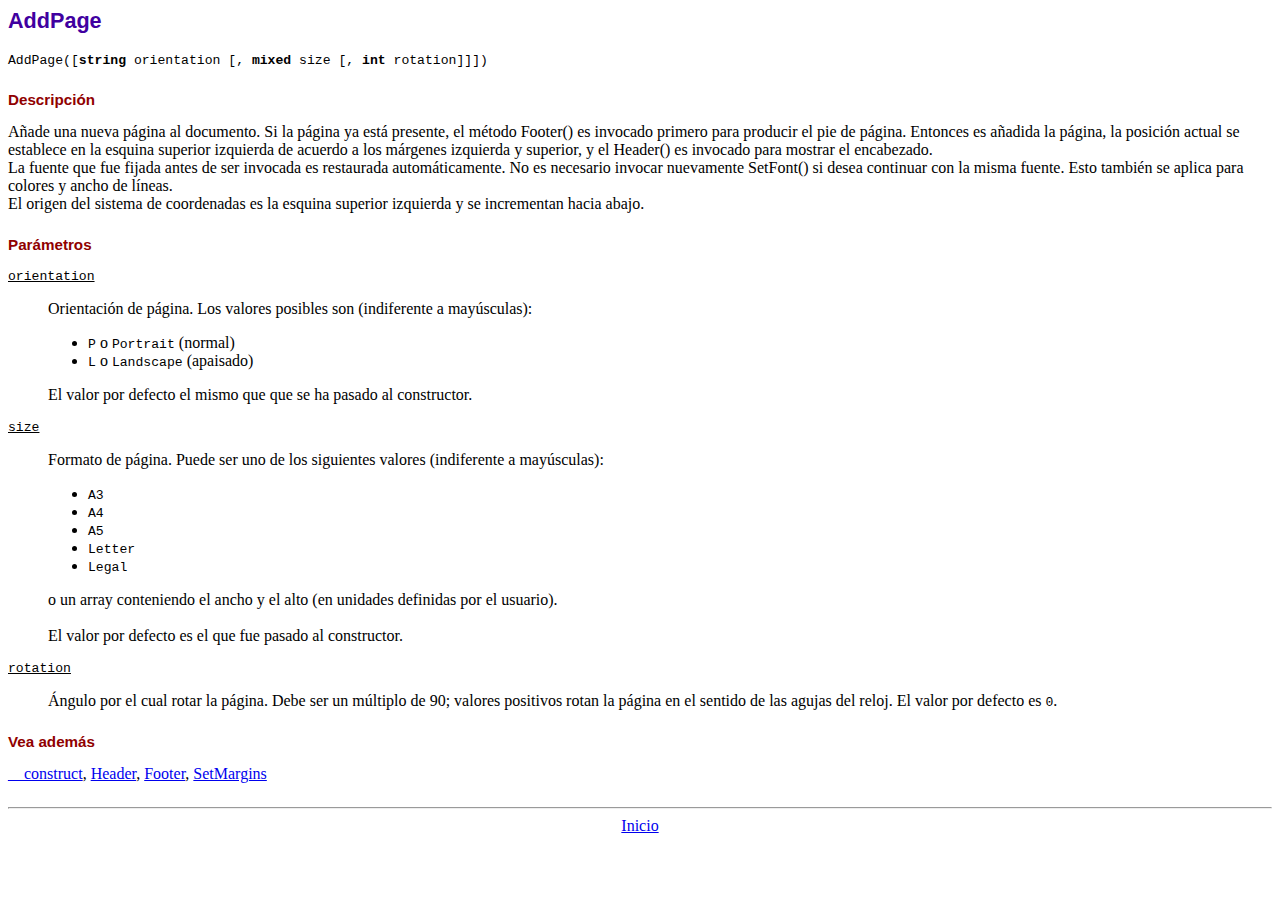
<file: fpdf/doc/addpage.htm>
<!DOCTYPE html PUBLIC "-//W3C//DTD HTML 4.01 Transitional//EN">
<html>
<head>
<meta http-equiv="Content-Type" content="text/html; charset=ISO-8859-1">
<title>AddPage</title>
<link type="text/css" rel="stylesheet" href="../fpdf.css">
</head>
<body>
<h1>AddPage</h1>
<code>AddPage([<b>string</b> orientation [, <b>mixed</b> size [, <b>int</b> rotation]]])</code>
<h2>Descripci�n</h2>
A�ade una nueva p�gina al documento. Si la p�gina ya est� presente, el m�todo Footer() es invocado primero para producir
el pie de p�gina. Entonces es a�adida la p�gina, la posici�n actual se establece en la esquina superior izquierda de
acuerdo a los m�rgenes izquierda y superior, y el Header() es invocado para mostrar el encabezado.<br>
La fuente que fue fijada antes de ser invocada es restaurada autom�ticamente. No es necesario invocar nuevamente SetFont()
si desea continuar con la misma fuente. Esto tambi�n se aplica para colores y ancho de l�neas.<br>
El origen del sistema de coordenadas es la esquina superior izquierda y se incrementan  hacia abajo.
<h2>Par�metros</h2>
<dl class="param">
<dt><code>orientation</code></dt>
<dd>
Orientaci�n de p�gina. Los valores posibles son (indiferente a may�sculas):
<ul>
<li><code>P</code> o <code>Portrait</code> (normal)</li>
<li><code>L</code> o <code>Landscape</code> (apaisado)</li>
</ul>
El valor por defecto el mismo que que se ha pasado al constructor.
</dd>
<dt><code>size</code></dt>
<dd>
Formato de p�gina. Puede ser uno de los siguientes valores (indiferente a may�sculas):
<ul>
<li><code>A3</code></li>
<li><code>A4</code></li>
<li><code>A5</code></li>
<li><code>Letter</code></li>
<li><code>Legal</code></li>
</ul>
o un array conteniendo el ancho y el alto (en unidades definidas por el usuario).<br>
<br>
El valor por defecto es el que fue pasado al constructor.
</dd>
<dt><code>rotation</code></dt>
<dd>
�ngulo por el cual rotar la p�gina. Debe ser un m�ltiplo de 90; valores positivos rotan
la p�gina en el sentido de las agujas del reloj. El valor por defecto es <code>0</code>.
</dd>
</dl>
<h2>Vea adem�s</h2>
<a href="__construct.htm">__construct</a>,
<a href="header.htm">Header</a>,
<a href="footer.htm">Footer</a>,
<a href="setmargins.htm">SetMargins</a>
<hr style="margin-top:1.5em">
<div style="text-align:center"><a href="index.htm">Inicio</a></div>
</body>
</html>
</file>
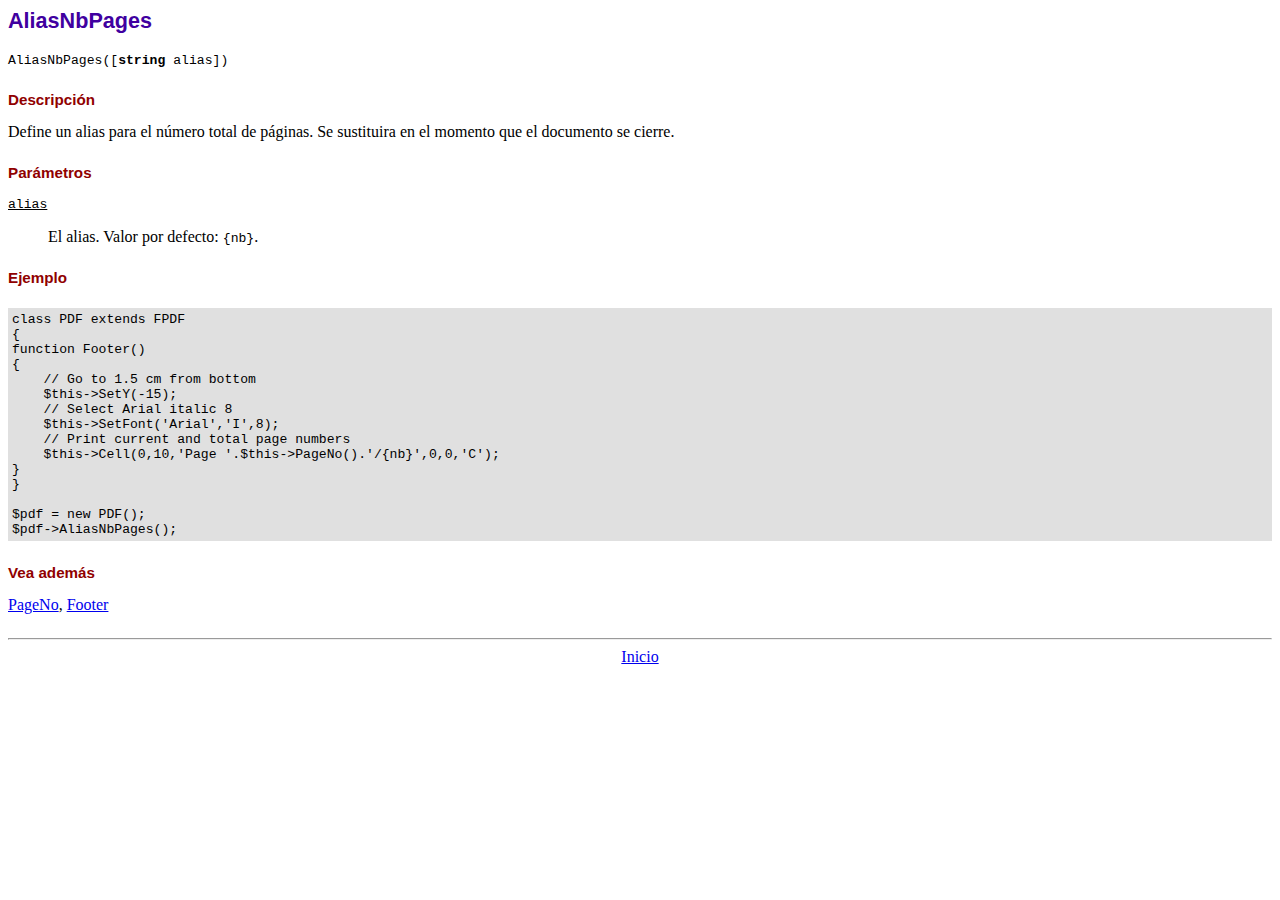
<file: fpdf/doc/aliasnbpages.htm>
<!DOCTYPE html PUBLIC "-//W3C//DTD HTML 4.01 Transitional//EN">
<html>
<head>
<meta http-equiv="Content-Type" content="text/html; charset=ISO-8859-1">
<title>AliasNbPages</title>
<link type="text/css" rel="stylesheet" href="../fpdf.css">
</head>
<body>
<h1>AliasNbPages</h1>
<code>AliasNbPages([<b>string</b> alias])</code>
<h2>Descripci�n</h2>
Define un alias para el n�mero total de p�ginas. Se sustituira en el momento que el documento se cierre.
<h2>Par�metros</h2>
<dl class="param">
<dt><code>alias</code></dt>
<dd>
El alias. Valor por defecto: <code>{nb}</code>.
</dd>
</dl>
<h2>Ejemplo</h2>
<div class="doc-source">
<pre><code>class PDF extends FPDF
{
function Footer()
{
    // Go to 1.5 cm from bottom
    $this-&gt;SetY(-15);
    // Select Arial italic 8
    $this-&gt;SetFont('Arial','I',8);
    // Print current and total page numbers
    $this-&gt;Cell(0,10,'Page '.$this-&gt;PageNo().'/{nb}',0,0,'C');
}
}

$pdf = new PDF();
$pdf-&gt;AliasNbPages();</code></pre>
</div>
<h2>Vea adem�s</h2>
<a href="pageno.htm">PageNo</a>,
<a href="footer.htm">Footer</a>
<hr style="margin-top:1.5em">
<div style="text-align:center"><a href="index.htm">Inicio</a></div>
</body>
</html>
</file>
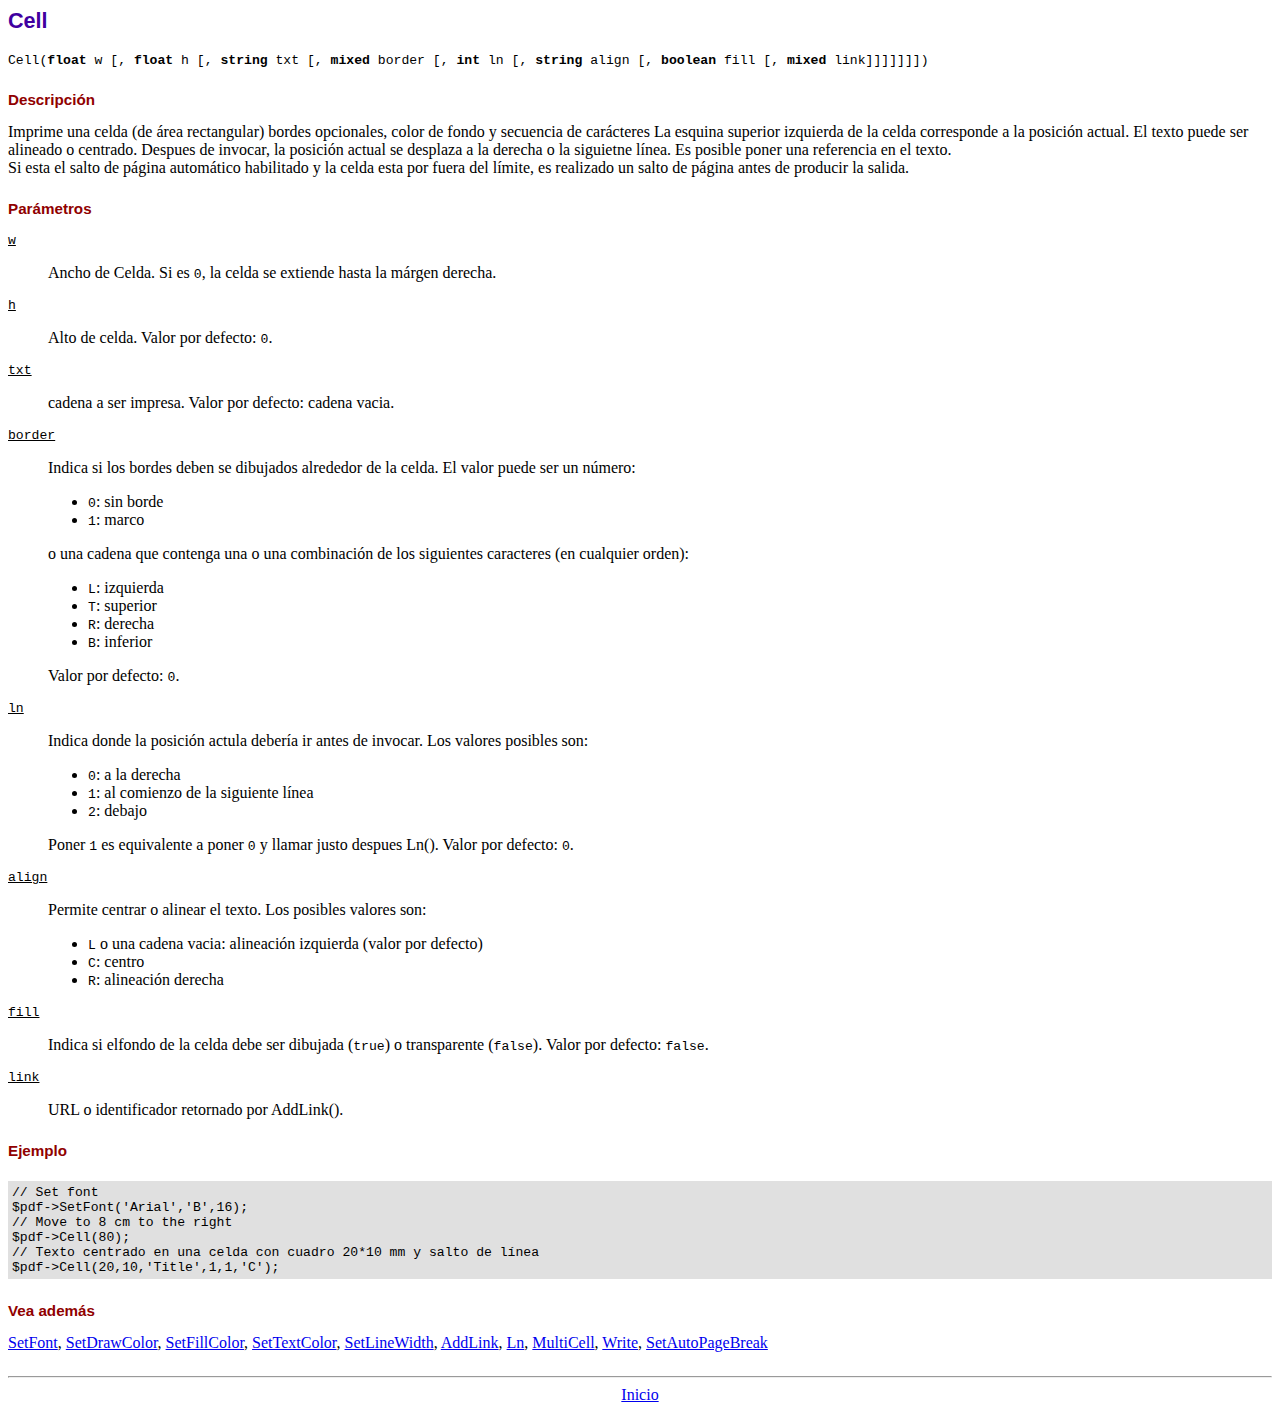
<file: fpdf/doc/cell.htm>
<!DOCTYPE html PUBLIC "-//W3C//DTD HTML 4.01 Transitional//EN">
<html>
<head>
<meta http-equiv="Content-Type" content="text/html; charset=ISO-8859-1">
<title>Cell</title>
<link type="text/css" rel="stylesheet" href="../fpdf.css">
</head>
<body>
<h1>Cell</h1>
<code>Cell(<b>float</b> w [, <b>float</b> h [, <b>string</b> txt [, <b>mixed</b> border [, <b>int</b> ln [, <b>string</b> align [, <b>boolean</b> fill [, <b>mixed</b> link]]]]]]])</code>
<h2>Descripci�n</h2>
Imprime una celda (de �rea rectangular) bordes opcionales, color de fondo y secuencia de car�cteres
La esquina superior izquierda de la celda corresponde a la posici�n actual. El texto puede ser alineado o centrado. Despues de invocar, la posici�n actual se desplaza a la derecha o la siguietne l�nea. Es posible poner una referencia en el texto.
<br>
Si esta el salto de p�gina autom�tico habilitado y la celda esta por fuera del l�mite, es realizado un salto de p�gina antes de producir la salida.
<h2>Par�metros</h2>
<dl class="param">
<dt><code>w</code></dt>
<dd>
Ancho de Celda. Si es <code>0</code>, la celda se extiende hasta la m�rgen derecha.
</dd>
<dt><code>h</code></dt>
<dd>
Alto de celda.
Valor por defecto: <code>0</code>.
</dd>
<dt><code>txt</code></dt>
<dd>
cadena a ser impresa.
Valor por defecto: cadena vacia.
</dd>
<dt><code>border</code></dt>
<dd>
Indica si los bordes deben se dibujados alrededor de la celda. El valor puede ser un n�mero:
<ul>
<li><code>0</code>: sin borde</li>
<li><code>1</code>: marco</li>
</ul>
o una cadena que contenga una o una combinaci�n de los siguientes caracteres (en cualquier orden):
<ul>
<li><code>L</code>: izquierda</li>
<li><code>T</code>: superior</li>
<li><code>R</code>: derecha</li>
<li><code>B</code>: inferior</li>
</ul>
Valor por defecto: <code>0</code>.
</dd>
<dt><code>ln</code></dt>
<dd>
Indica donde la posici�n actula deber�a ir antes de invocar. Los valores posibles son:
<ul>
<li><code>0</code>: a la derecha</li>
<li><code>1</code>: al comienzo de la siguiente l�nea</li>
<li><code>2</code>: debajo</li>
</ul>
Poner <code>1</code> es equivalente a poner <code>0</code> y llamar justo despues Ln().
Valor por defecto: <code>0</code>.
</dd>
<dt><code>align</code></dt>
<dd>
Permite centrar o alinear el texto. Los posibles valores son:
<ul>
<li><code>L</code> o una cadena vacia: alineaci�n izquierda (valor por defecto)</li>
<li><code>C</code>: centro</li>
<li><code>R</code>: alineaci�n derecha</li>
</ul>
</dd>
<dt><code>fill</code></dt>
<dd>
Indica si elfondo de la celda debe ser dibujada (<code>true</code>) o transparente (<code>false</code>).
Valor por defecto: <code>false</code>.
</dd>
<dt><code>link</code></dt>
<dd>
URL o identificador retornado por AddLink().
</dd>
</dl>
<h2>Ejemplo</h2>
<div class="doc-source">
<pre><code>// Set font
$pdf-&gt;SetFont('Arial','B',16);
// Move to 8 cm to the right
$pdf-&gt;Cell(80);
// Texto centrado en una celda con cuadro 20*10 mm y salto de l�nea
$pdf-&gt;Cell(20,10,'Title',1,1,'C');</code></pre>
</div>
<h2>Vea adem�s</h2>
<a href="setfont.htm">SetFont</a>,
<a href="setdrawcolor.htm">SetDrawColor</a>,
<a href="setfillcolor.htm">SetFillColor</a>,
<a href="settextcolor.htm">SetTextColor</a>,
<a href="setlinewidth.htm">SetLineWidth</a>,
<a href="addlink.htm">AddLink</a>,
<a href="ln.htm">Ln</a>,
<a href="multicell.htm">MultiCell</a>,
<a href="write.htm">Write</a>,
<a href="setautopagebreak.htm">SetAutoPageBreak</a>
<hr style="margin-top:1.5em">
<div style="text-align:center"><a href="index.htm">Inicio</a></div>
</body>
</html>
</file>
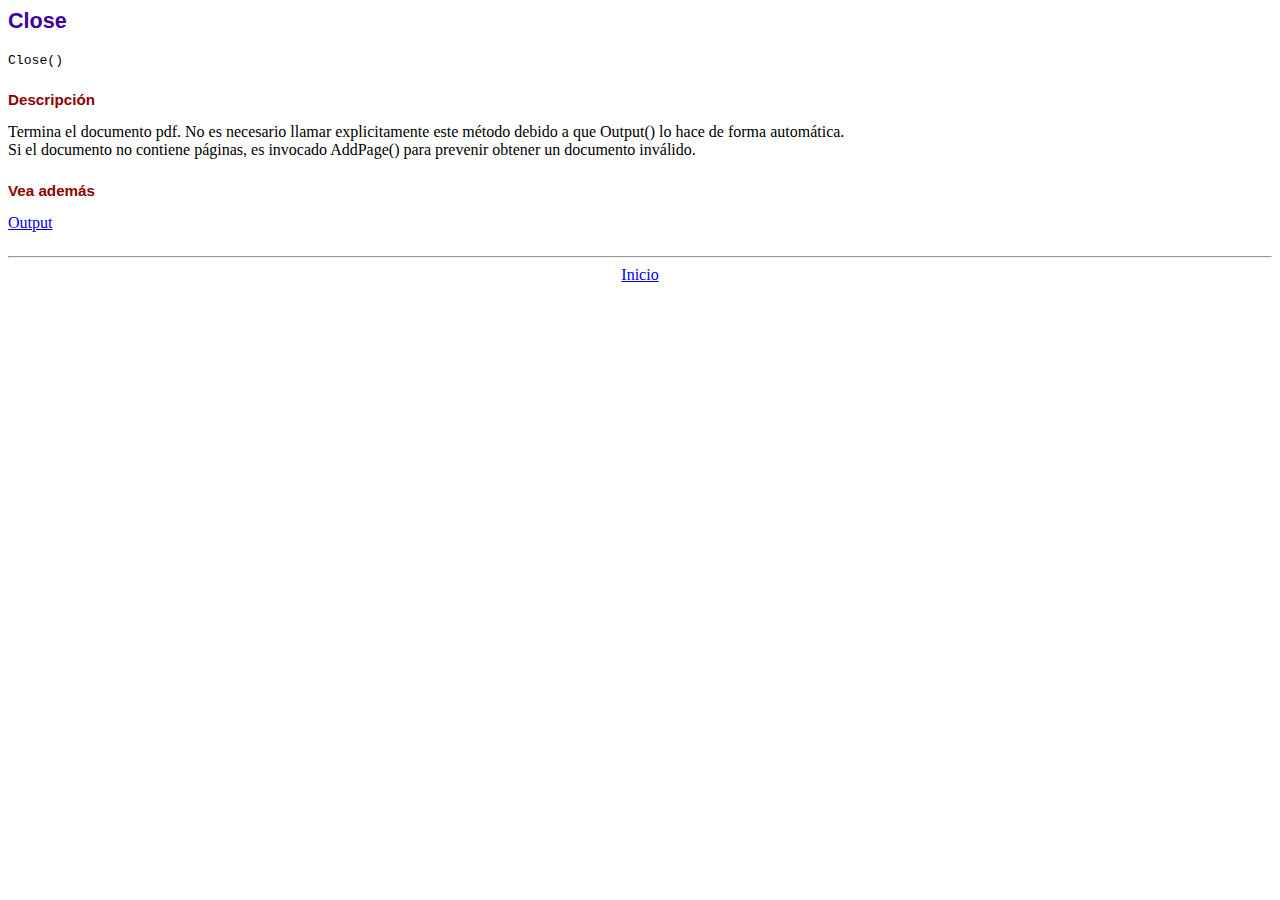
<file: fpdf/doc/close.htm>
<!DOCTYPE html PUBLIC "-//W3C//DTD HTML 4.01 Transitional//EN">
<html>
<head>
<meta http-equiv="Content-Type" content="text/html; charset=ISO-8859-1">
<title>Close</title>
<link type="text/css" rel="stylesheet" href="../fpdf.css">
</head>
<body>
<h1>Close</h1>
<code>Close()</code>
<h2>Descripci�n</h2>
Termina el documento pdf. No es necesario llamar explicitamente este m�todo debido a que
Output() lo hace de forma autom�tica.
<br>
Si el documento no contiene p�ginas, es invocado AddPage() para prevenir obtener un documento inv�lido.
<h2>Vea adem�s</h2>
<a href="output.htm">Output</a>
<hr style="margin-top:1.5em">
<div style="text-align:center"><a href="index.htm">Inicio</a></div>
</body>
</html>
</file>
<file: css/estilos.css>
* {
	margin:0;
	padding: 0;
	font-family: sans-serif;
	box-sizing: border-box;

}
body {
	background: #DEDEDE;
	display: flex;
	min-height:100vh;
}

form{
	margin:auto;
	width:30%;
	max-height:500px;
	background:#F3F3F3;
	padding:30px;
	border:1px solid rgba(0,0,0,0.2);
}

h2{
	text-align: center;
	margin-bottom: 20px;
	color :rgba(0,0,0,0.5);
}

input {
	display:block;
	padding:10px;
	width: 100%;
	margin: 30px 0;
	font-size: 20px;
	text-decoration: none;

}
input[type="submit"],[type="button"]{
	background: linear-gradient(#FFDA63,#FFB940);
	border:0;
	color:brown;
	opacity:0.8;
	cursor:pointer;
	border-radius:20px;
	margin-bottom:0;
	text-decoration: none;

}
input[type="submit"],[type="button"]:hover{
	opacity:1;
}
input[type="submit"],[type="button"]:active{
	transform:scale(0.95);
}
body {
	text-decoration: none;
}
@media (max-width:768px){
	form{
		width:75%;
	}
}
a{
	display:block;
	text-decoration: none;
}
</file>
<file: fpdf/fpdf.css>
body {font-family:"Times New Roman",serif}
h1 {font:bold 135% Arial,sans-serif; color:#4000A0; margin-bottom:0.9em}
h2 {font:bold 95% Arial,sans-serif; color:#900000; margin-top:1.5em; margin-bottom:1em}
dl.param dt {text-decoration:underline}
dl.param dd {margin-top:1em; margin-bottom:1em}
dl.param ul {margin-top:1em; margin-bottom:1em}
tt, code, kbd {font-family:"Courier New",Courier,monospace; font-size:82%}
div.source {margin-top:1.4em; margin-bottom:1.3em}
div.source pre {display:table; border:1px solid #24246A; width:100%; margin:0em; font-family:inherit; font-size:100%}
div.source code {display:block; border:1px solid #C5C5EC; background-color:#F0F5FF; padding:6px; color:#000000}
div.doc-source {margin-top:1.4em; margin-bottom:1.3em}
div.doc-source pre {display:table; width:100%; margin:0em; font-family:inherit; font-size:100%}
div.doc-source code {display:block; background-color:#E0E0E0; padding:4px}
.kw {color:#000080; font-weight:bold}
.str {color:#CC0000}
.cmt {color:#008000}
p.demo {text-align:center; margin-top:-0.9em}
a.demo {text-decoration:none; font-weight:bold; color:#0000CC}
a.demo:link {text-decoration:none; font-weight:bold; color:#0000CC}
a.demo:hover {text-decoration:none; font-weight:bold; color:#0000FF}
a.demo:active {text-decoration:none; font-weight:bold; color:#0000FF}
</file>
